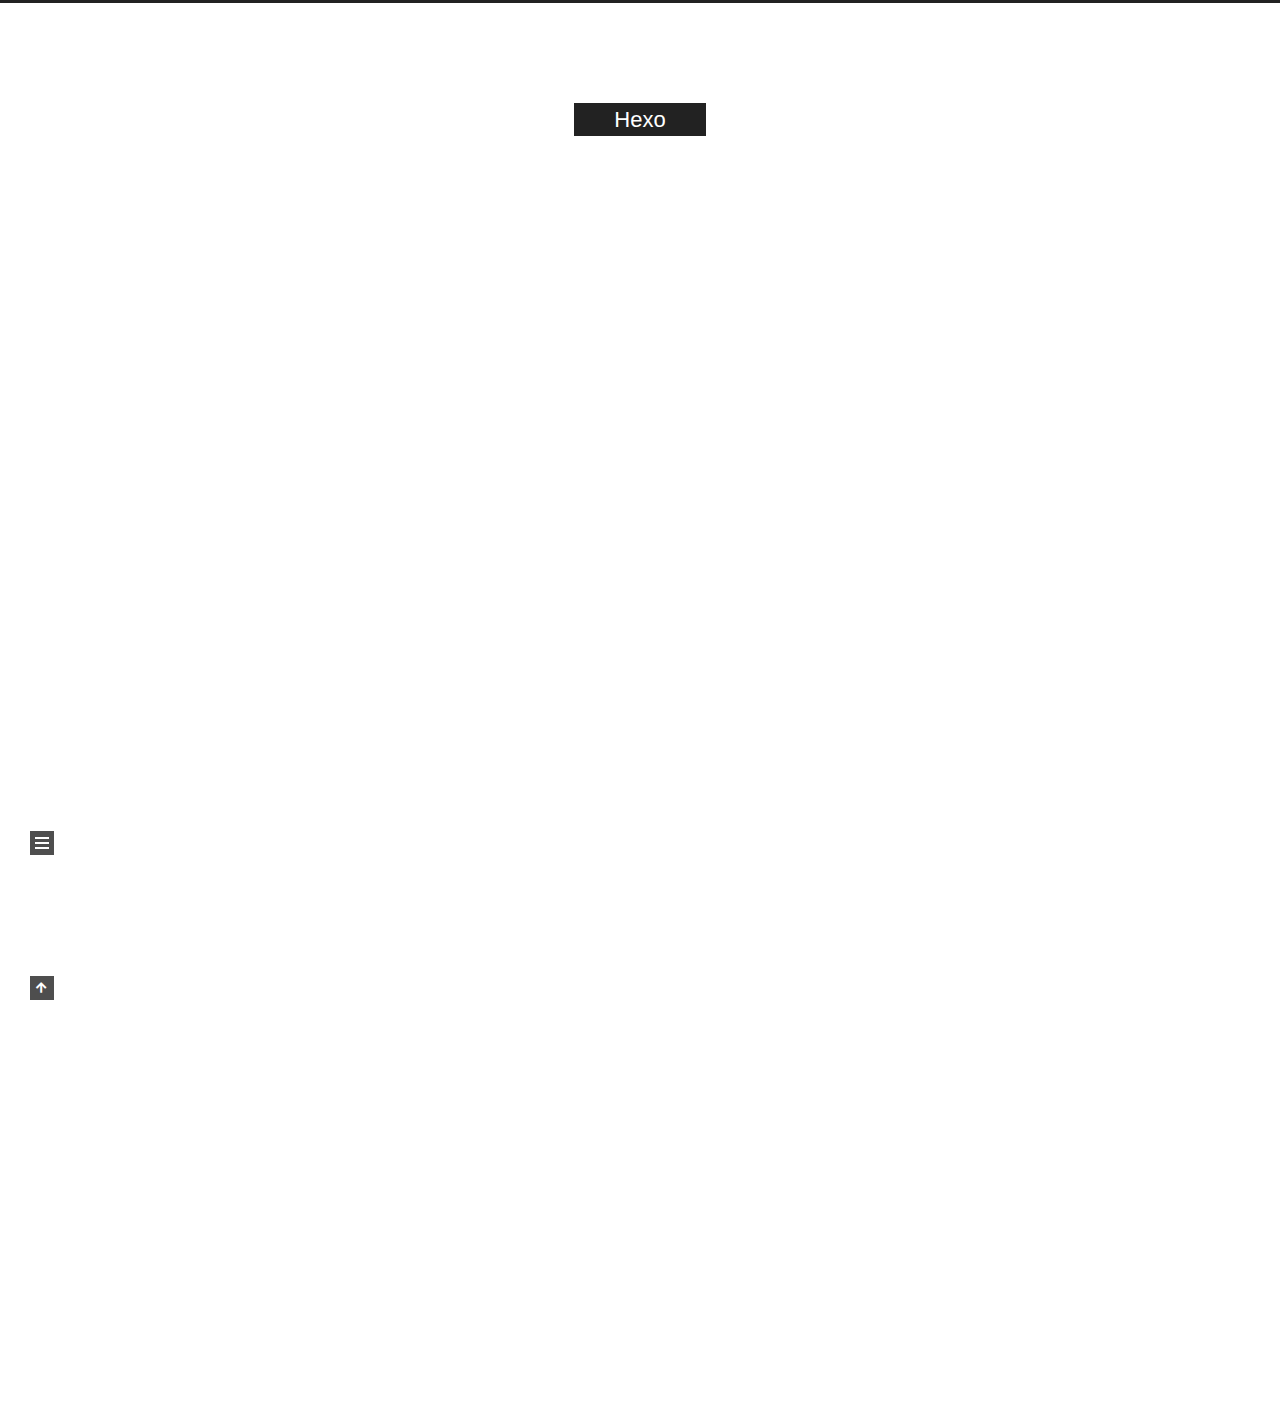
<file: index.html>
<!DOCTYPE html>
<html lang="en">
<head>
  <meta charset="UTF-8">
<meta name="viewport" content="width=device-width, initial-scale=1, maximum-scale=2">
<meta name="theme-color" content="#222">
<meta name="generator" content="Hexo 5.0.0">
  <link rel="apple-touch-icon" sizes="180x180" href="/images/apple-touch-icon-next.png">
  <link rel="icon" type="image/png" sizes="32x32" href="/images/favicon-32x32-next.png">
  <link rel="icon" type="image/png" sizes="16x16" href="/images/favicon-16x16-next.png">
  <link rel="mask-icon" href="/images/logo.svg" color="#222">

<link rel="stylesheet" href="/css/main.css">


<link rel="stylesheet" href="/lib/font-awesome/css/all.min.css">
  
  <link rel="stylesheet" href="/lib/animate-css/animate.min.css">

<script class="hexo-configurations">
    var NexT = window.NexT || {};
    var CONFIG = {"hostname":"yoursite.com","root":"/","scheme":"Muse","version":"8.0.0-rc.4","exturl":false,"sidebar":{"position":"left","display":"post","padding":18,"offset":12},"copycode":false,"bookmark":{"enable":false,"color":"#222","save":"auto"},"fancybox":false,"mediumzoom":false,"lazyload":false,"pangu":false,"comments":{"style":"tabs","active":null,"storage":true,"lazyload":false,"nav":null},"motion":{"enable":true,"async":false,"transition":{"post_block":"fadeIn","post_header":"fadeInDown","post_body":"fadeInDown","coll_header":"fadeInLeft","sidebar":"fadeInUp"}},"prism":false};
  </script>

  <meta property="og:type" content="website">
<meta property="og:title" content="Hexo">
<meta property="og:url" content="http://yoursite.com/index.html">
<meta property="og:site_name" content="Hexo">
<meta property="og:locale" content="en_US">
<meta property="article:author" content="John Doe">
<meta name="twitter:card" content="summary">

<link rel="canonical" href="http://yoursite.com/">


<script class="page-configurations">
  // https://hexo.io/docs/variables.html
  CONFIG.page = {
    sidebar: "",
    isHome : true,
    isPost : false,
    lang   : 'en'
  };
</script>

  <title>Hexo</title>
  






  <noscript>
  <style>
  body { margin-top: 2rem; }

  .use-motion .menu-item,
  .use-motion .sidebar,
  .use-motion .post-block,
  .use-motion .pagination,
  .use-motion .comments,
  .use-motion .post-header,
  .use-motion .post-body,
  .use-motion .collection-header {
    visibility: visible;
  }

  .use-motion .header,
  .use-motion .site-brand-container .toggle,
  .use-motion .footer { opacity: initial; }

  .use-motion .site-title,
  .use-motion .site-subtitle,
  .use-motion .custom-logo-image {
    opacity: initial;
    top: initial;
  }

  .use-motion .logo-line {
    transform: scaleX(1);
  }

  .search-pop-overlay, .sidebar-nav { display: none; }
  .sidebar-panel { display: block; }
  </style>
</noscript>

</head>

<body itemscope itemtype="http://schema.org/WebPage">
  <div class="container use-motion">
    <div class="headband"></div>

    <main class="main">
      <header class="header" itemscope itemtype="http://schema.org/WPHeader">
        <div class="header-inner"><div class="site-brand-container">
  <div class="site-nav-toggle">
    <div class="toggle" aria-label="Toggle navigation bar">
    </div>
  </div>

  <div class="site-meta">

    <a href="/" class="brand" rel="start">
      <i class="logo-line"></i>
      <h1 class="site-title">Hexo</h1>
      <i class="logo-line"></i>
    </a>
  </div>

  <div class="site-nav-right">
    <div class="toggle popup-trigger">
    </div>
  </div>
</div>







</div>
          
  
  <div class="toggle sidebar-toggle">
    <span class="toggle-line"></span>
    <span class="toggle-line"></span>
    <span class="toggle-line"></span>
  </div>

  <aside class="sidebar">

    <div class="sidebar-inner sidebar-overview-active">
      <ul class="sidebar-nav">
        <li class="sidebar-nav-toc">
          Table of Contents
        </li>
        <li class="sidebar-nav-overview">
          Overview
        </li>
      </ul>

      <!--noindex-->
      <section class="post-toc-wrap sidebar-panel">
      </section>
      <!--/noindex-->

      <section class="site-overview-wrap sidebar-panel">
        <div class="site-author animated" itemprop="author" itemscope itemtype="http://schema.org/Person">
  <p class="site-author-name" itemprop="name">John Doe</p>
  <div class="site-description" itemprop="description"></div>
</div>
<div class="site-state-wrap animated">
  <nav class="site-state">
      <div class="site-state-item site-state-posts">
          <a href="/archives">
          <span class="site-state-item-count">1</span>
          <span class="site-state-item-name">posts</span>
        </a>
      </div>
  </nav>
</div>



      </section>
    </div>
  </aside>
  <div id="sidebar-dimmer"></div>


      </header>

      
  <div class="back-to-top">
    <i class="fa fa-arrow-up"></i>
    <span>0%</span>
  </div>

<noscript>
  <div id="noscript-warning">Theme NexT works best with JavaScript enabled</div>
</noscript>


      <div class="main-inner">
        

        <div class="content index posts-expand">
          
      
  
  
  <article itemscope itemtype="http://schema.org/Article" class="post-block" lang="en">
    <link itemprop="mainEntityOfPage" href="http://yoursite.com/2020/07/30/hello-world/">

    <span hidden itemprop="author" itemscope itemtype="http://schema.org/Person">
      <meta itemprop="image" content="/images/avatar.gif">
      <meta itemprop="name" content="John Doe">
      <meta itemprop="description" content="">
    </span>

    <span hidden itemprop="publisher" itemscope itemtype="http://schema.org/Organization">
      <meta itemprop="name" content="Hexo">
    </span>
      <header class="post-header">
        <h2 class="post-title" itemprop="name headline">
          
            <a href="/2020/07/30/hello-world/" class="post-title-link" itemprop="url">Hello World</a>
        </h2>

        <div class="post-meta">
            <span class="post-meta-item">
              <span class="post-meta-item-icon">
                <i class="far fa-calendar"></i>
              </span>
              <span class="post-meta-item-text">Posted on</span>

              <time title="Created: 2020-07-30 09:54:58" itemprop="dateCreated datePublished" datetime="2020-07-30T09:54:58+08:00">2020-07-30</time>
            </span>

          

        </div>
      </header>

    
    
    
    <div class="post-body" itemprop="articleBody">

      
          <p>Welcome to <a target="_blank" rel="noopener" href="https://hexo.io/">Hexo</a>! This is your very first post. Check <a target="_blank" rel="noopener" href="https://hexo.io/docs/">documentation</a> for more info. If you get any problems when using Hexo, you can find the answer in <a target="_blank" rel="noopener" href="https://hexo.io/docs/troubleshooting.html">troubleshooting</a> or you can ask me on <a target="_blank" rel="noopener" href="https://github.com/hexojs/hexo/issues">GitHub</a>.</p>
<h2 id="Quick-Start"><a href="#Quick-Start" class="headerlink" title="Quick Start"></a>Quick Start</h2><h3 id="Create-a-new-post"><a href="#Create-a-new-post" class="headerlink" title="Create a new post"></a>Create a new post</h3><figure class="highlight bash"><table><tr><td class="gutter"><pre><span class="line">1</span><br></pre></td><td class="code"><pre><span class="line">$ hexo new <span class="string">&quot;My New Post&quot;</span></span><br></pre></td></tr></table></figure>

<p>More info: <a target="_blank" rel="noopener" href="https://hexo.io/docs/writing.html">Writing</a></p>
<h3 id="Run-server"><a href="#Run-server" class="headerlink" title="Run server"></a>Run server</h3><figure class="highlight bash"><table><tr><td class="gutter"><pre><span class="line">1</span><br></pre></td><td class="code"><pre><span class="line">$ hexo server</span><br></pre></td></tr></table></figure>

<p>More info: <a target="_blank" rel="noopener" href="https://hexo.io/docs/server.html">Server</a></p>
<h3 id="Generate-static-files"><a href="#Generate-static-files" class="headerlink" title="Generate static files"></a>Generate static files</h3><figure class="highlight bash"><table><tr><td class="gutter"><pre><span class="line">1</span><br></pre></td><td class="code"><pre><span class="line">$ hexo generate</span><br></pre></td></tr></table></figure>

<p>More info: <a target="_blank" rel="noopener" href="https://hexo.io/docs/generating.html">Generating</a></p>
<h3 id="Deploy-to-remote-sites"><a href="#Deploy-to-remote-sites" class="headerlink" title="Deploy to remote sites"></a>Deploy to remote sites</h3><figure class="highlight bash"><table><tr><td class="gutter"><pre><span class="line">1</span><br></pre></td><td class="code"><pre><span class="line">$ hexo deploy</span><br></pre></td></tr></table></figure>

<p>More info: <a target="_blank" rel="noopener" href="https://hexo.io/docs/one-command-deployment.html">Deployment</a></p>

      
    </div>

    
    
    
      <footer class="post-footer">
        <div class="post-eof"></div>
      </footer>
  </article>
  
  
  


  



        </div>
        

<script>
  window.addEventListener('tabs:register', () => {
    let { activeClass } = CONFIG.comments;
    if (CONFIG.comments.storage) {
      activeClass = localStorage.getItem('comments_active') || activeClass;
    }
    if (activeClass) {
      let activeTab = document.querySelector(`a[href="#comment-${activeClass}"]`);
      if (activeTab) {
        activeTab.click();
      }
    }
  });
  if (CONFIG.comments.storage) {
    window.addEventListener('tabs:click', event => {
      if (!event.target.matches('.tabs-comment .tab-content .tab-pane')) return;
      let commentClass = event.target.classList[1];
      localStorage.setItem('comments_active', commentClass);
    });
  }
</script>

      </div>
    </main>

    <footer class="footer">
      <div class="footer-inner">
        

        

<div class="copyright">
  
  &copy; 
  <span itemprop="copyrightYear">2020</span>
  <span class="with-love">
    <i class="fa fa-heart"></i>
  </span>
  <span class="author" itemprop="copyrightHolder">John Doe</span>
</div>
  <div class="powered-by">Powered by <a href="https://hexo.io/" class="theme-link" rel="noopener" target="_blank">Hexo</a> & <a href="https://theme-next.js.org/muse/" class="theme-link" rel="noopener" target="_blank">NexT.Muse</a>
  </div>

        








      </div>
    </footer>
  </div>

  
  <script src="/lib/anime.min.js"></script>

<script src="/js/utils.js"></script>

<script src="/js/motion.js"></script>


<script src="/js/schemes/muse.js"></script>


<script src="/js/next-boot.js"></script>


  















  

  

</body>
</html>
</file>
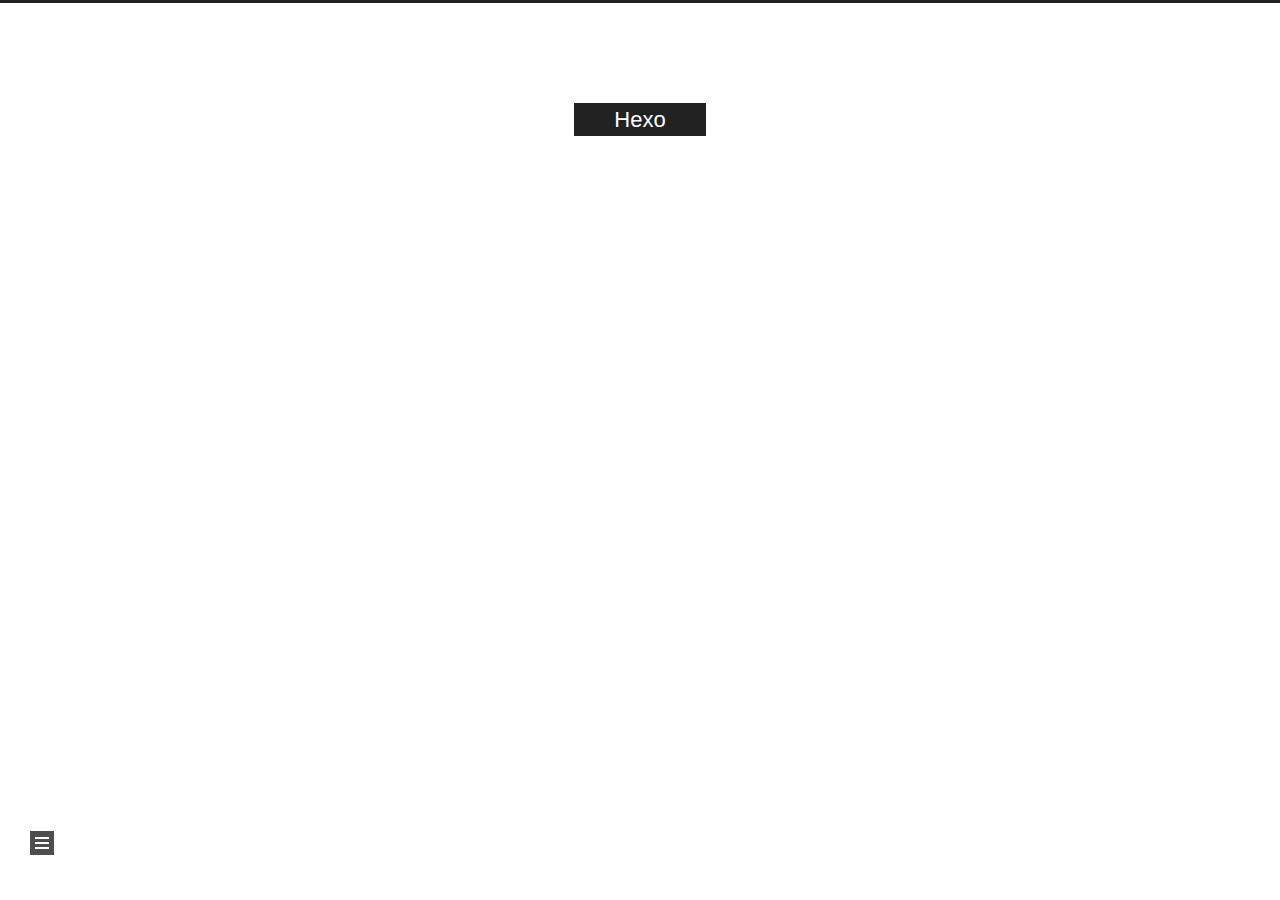
<file: archives/index.html>
<!DOCTYPE html>
<html lang="en">
<head>
  <meta charset="UTF-8">
<meta name="viewport" content="width=device-width, initial-scale=1, maximum-scale=2">
<meta name="theme-color" content="#222">
<meta name="generator" content="Hexo 5.0.0">
  <link rel="apple-touch-icon" sizes="180x180" href="/images/apple-touch-icon-next.png">
  <link rel="icon" type="image/png" sizes="32x32" href="/images/favicon-32x32-next.png">
  <link rel="icon" type="image/png" sizes="16x16" href="/images/favicon-16x16-next.png">
  <link rel="mask-icon" href="/images/logo.svg" color="#222">

<link rel="stylesheet" href="/css/main.css">


<link rel="stylesheet" href="/lib/font-awesome/css/all.min.css">
  
  <link rel="stylesheet" href="/lib/animate-css/animate.min.css">

<script class="hexo-configurations">
    var NexT = window.NexT || {};
    var CONFIG = {"hostname":"yoursite.com","root":"/","scheme":"Muse","version":"8.0.0-rc.4","exturl":false,"sidebar":{"position":"left","display":"post","padding":18,"offset":12},"copycode":false,"bookmark":{"enable":false,"color":"#222","save":"auto"},"fancybox":false,"mediumzoom":false,"lazyload":false,"pangu":false,"comments":{"style":"tabs","active":null,"storage":true,"lazyload":false,"nav":null},"motion":{"enable":true,"async":false,"transition":{"post_block":"fadeIn","post_header":"fadeInDown","post_body":"fadeInDown","coll_header":"fadeInLeft","sidebar":"fadeInUp"}},"prism":false};
  </script>

  <meta property="og:type" content="website">
<meta property="og:title" content="Hexo">
<meta property="og:url" content="http://yoursite.com/archives/index.html">
<meta property="og:site_name" content="Hexo">
<meta property="og:locale" content="en_US">
<meta property="article:author" content="John Doe">
<meta name="twitter:card" content="summary">

<link rel="canonical" href="http://yoursite.com/archives/">


<script class="page-configurations">
  // https://hexo.io/docs/variables.html
  CONFIG.page = {
    sidebar: "",
    isHome : false,
    isPost : false,
    lang   : 'en'
  };
</script>

  <title>Archive | Hexo</title>
  






  <noscript>
  <style>
  body { margin-top: 2rem; }

  .use-motion .menu-item,
  .use-motion .sidebar,
  .use-motion .post-block,
  .use-motion .pagination,
  .use-motion .comments,
  .use-motion .post-header,
  .use-motion .post-body,
  .use-motion .collection-header {
    visibility: visible;
  }

  .use-motion .header,
  .use-motion .site-brand-container .toggle,
  .use-motion .footer { opacity: initial; }

  .use-motion .site-title,
  .use-motion .site-subtitle,
  .use-motion .custom-logo-image {
    opacity: initial;
    top: initial;
  }

  .use-motion .logo-line {
    transform: scaleX(1);
  }

  .search-pop-overlay, .sidebar-nav { display: none; }
  .sidebar-panel { display: block; }
  </style>
</noscript>

</head>

<body itemscope itemtype="http://schema.org/WebPage">
  <div class="container use-motion">
    <div class="headband"></div>

    <main class="main">
      <header class="header" itemscope itemtype="http://schema.org/WPHeader">
        <div class="header-inner"><div class="site-brand-container">
  <div class="site-nav-toggle">
    <div class="toggle" aria-label="Toggle navigation bar">
    </div>
  </div>

  <div class="site-meta">

    <a href="/" class="brand" rel="start">
      <i class="logo-line"></i>
      <h1 class="site-title">Hexo</h1>
      <i class="logo-line"></i>
    </a>
  </div>

  <div class="site-nav-right">
    <div class="toggle popup-trigger">
    </div>
  </div>
</div>







</div>
          
  
  <div class="toggle sidebar-toggle">
    <span class="toggle-line"></span>
    <span class="toggle-line"></span>
    <span class="toggle-line"></span>
  </div>

  <aside class="sidebar">

    <div class="sidebar-inner sidebar-overview-active">
      <ul class="sidebar-nav">
        <li class="sidebar-nav-toc">
          Table of Contents
        </li>
        <li class="sidebar-nav-overview">
          Overview
        </li>
      </ul>

      <!--noindex-->
      <section class="post-toc-wrap sidebar-panel">
      </section>
      <!--/noindex-->

      <section class="site-overview-wrap sidebar-panel">
        <div class="site-author animated" itemprop="author" itemscope itemtype="http://schema.org/Person">
  <p class="site-author-name" itemprop="name">John Doe</p>
  <div class="site-description" itemprop="description"></div>
</div>
<div class="site-state-wrap animated">
  <nav class="site-state">
      <div class="site-state-item site-state-posts">
          <a href="/archives">
          <span class="site-state-item-count">1</span>
          <span class="site-state-item-name">posts</span>
        </a>
      </div>
  </nav>
</div>



      </section>
    </div>
  </aside>
  <div id="sidebar-dimmer"></div>


      </header>

      
  <div class="back-to-top">
    <i class="fa fa-arrow-up"></i>
    <span>0%</span>
  </div>

<noscript>
  <div id="noscript-warning">Theme NexT works best with JavaScript enabled</div>
</noscript>


      <div class="main-inner">
        

        <div class="content archive">
          

  
  
  
  <div class="post-block">
    <div class="posts-collapse">
      <div class="collection-title">
        <span class="collection-header">Um..! 1 post. Keep on posting.</span>
      </div>

      
    <div class="collection-year">
      <span class="collection-header">2020</span>
    </div>

  <article itemscope itemtype="http://schema.org/Article">
    <header class="post-header">

      <div class="post-meta">
        <time itemprop="dateCreated"
              datetime="2020-07-30T09:54:58+08:00"
              content="2020-07-30">
          07-30
        </time>
      </div>

      <div class="post-title">
          <a class="post-title-link" href="/2020/07/30/hello-world/" itemprop="url">
            <span itemprop="name">Hello World</span>
          </a>
      </div>

    </header>
  </article>


    </div>
  </div>
  
  
  

  



        </div>
        

<script>
  window.addEventListener('tabs:register', () => {
    let { activeClass } = CONFIG.comments;
    if (CONFIG.comments.storage) {
      activeClass = localStorage.getItem('comments_active') || activeClass;
    }
    if (activeClass) {
      let activeTab = document.querySelector(`a[href="#comment-${activeClass}"]`);
      if (activeTab) {
        activeTab.click();
      }
    }
  });
  if (CONFIG.comments.storage) {
    window.addEventListener('tabs:click', event => {
      if (!event.target.matches('.tabs-comment .tab-content .tab-pane')) return;
      let commentClass = event.target.classList[1];
      localStorage.setItem('comments_active', commentClass);
    });
  }
</script>

      </div>
    </main>

    <footer class="footer">
      <div class="footer-inner">
        

        

<div class="copyright">
  
  &copy; 
  <span itemprop="copyrightYear">2020</span>
  <span class="with-love">
    <i class="fa fa-heart"></i>
  </span>
  <span class="author" itemprop="copyrightHolder">John Doe</span>
</div>
  <div class="powered-by">Powered by <a href="https://hexo.io/" class="theme-link" rel="noopener" target="_blank">Hexo</a> & <a href="https://theme-next.js.org/muse/" class="theme-link" rel="noopener" target="_blank">NexT.Muse</a>
  </div>

        








      </div>
    </footer>
  </div>

  
  <script src="/lib/anime.min.js"></script>

<script src="/js/utils.js"></script>

<script src="/js/motion.js"></script>


<script src="/js/schemes/muse.js"></script>


<script src="/js/next-boot.js"></script>


  















  

  

</body>
</html>
</file>
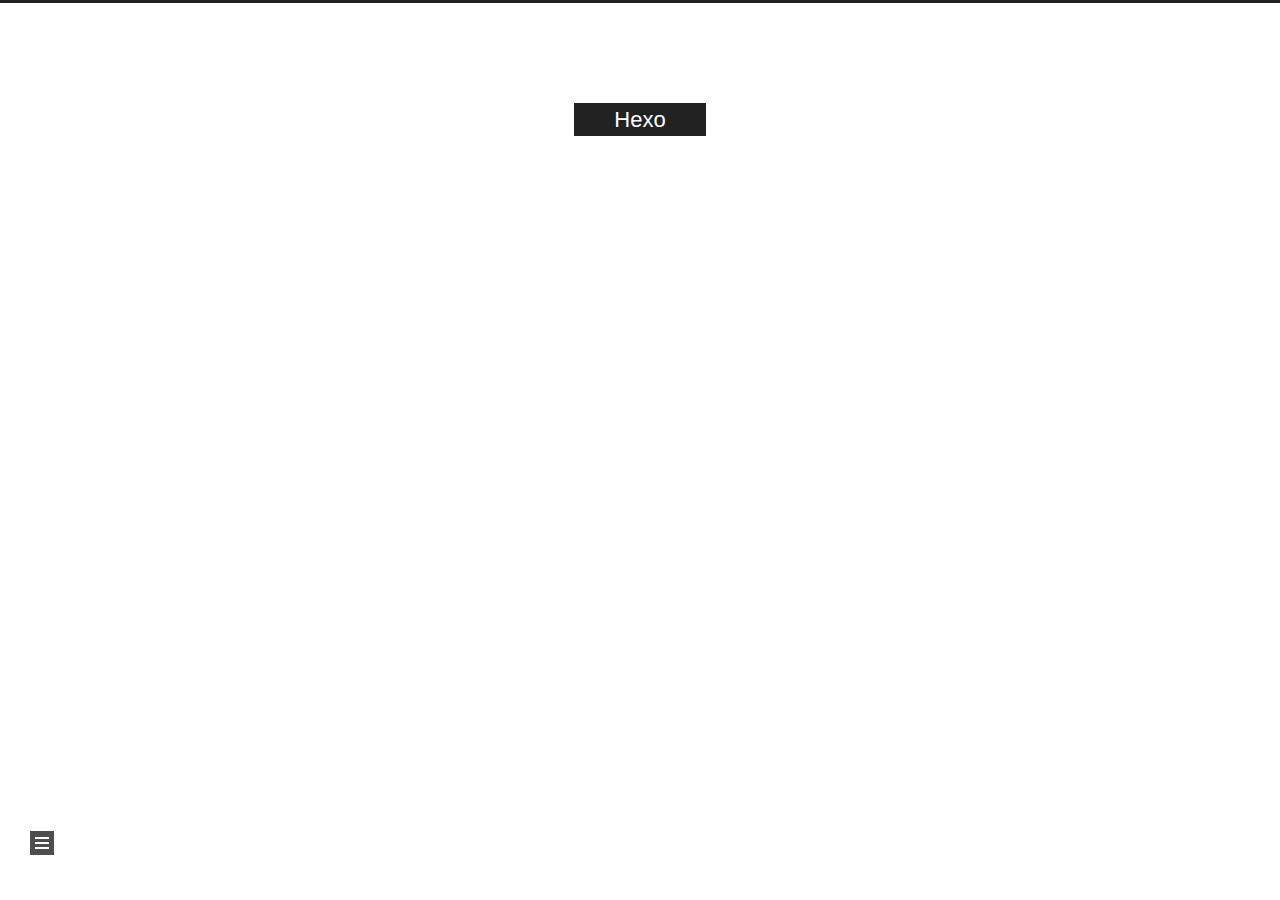
<file: archives/2020/index.html>
<!DOCTYPE html>
<html lang="en">
<head>
  <meta charset="UTF-8">
<meta name="viewport" content="width=device-width, initial-scale=1, maximum-scale=2">
<meta name="theme-color" content="#222">
<meta name="generator" content="Hexo 5.0.0">
  <link rel="apple-touch-icon" sizes="180x180" href="/images/apple-touch-icon-next.png">
  <link rel="icon" type="image/png" sizes="32x32" href="/images/favicon-32x32-next.png">
  <link rel="icon" type="image/png" sizes="16x16" href="/images/favicon-16x16-next.png">
  <link rel="mask-icon" href="/images/logo.svg" color="#222">

<link rel="stylesheet" href="/css/main.css">


<link rel="stylesheet" href="/lib/font-awesome/css/all.min.css">
  
  <link rel="stylesheet" href="/lib/animate-css/animate.min.css">

<script class="hexo-configurations">
    var NexT = window.NexT || {};
    var CONFIG = {"hostname":"yoursite.com","root":"/","scheme":"Muse","version":"8.0.0-rc.4","exturl":false,"sidebar":{"position":"left","display":"post","padding":18,"offset":12},"copycode":false,"bookmark":{"enable":false,"color":"#222","save":"auto"},"fancybox":false,"mediumzoom":false,"lazyload":false,"pangu":false,"comments":{"style":"tabs","active":null,"storage":true,"lazyload":false,"nav":null},"motion":{"enable":true,"async":false,"transition":{"post_block":"fadeIn","post_header":"fadeInDown","post_body":"fadeInDown","coll_header":"fadeInLeft","sidebar":"fadeInUp"}},"prism":false};
  </script>

  <meta property="og:type" content="website">
<meta property="og:title" content="Hexo">
<meta property="og:url" content="http://yoursite.com/archives/2020/index.html">
<meta property="og:site_name" content="Hexo">
<meta property="og:locale" content="en_US">
<meta property="article:author" content="John Doe">
<meta name="twitter:card" content="summary">

<link rel="canonical" href="http://yoursite.com/archives/2020/">


<script class="page-configurations">
  // https://hexo.io/docs/variables.html
  CONFIG.page = {
    sidebar: "",
    isHome : false,
    isPost : false,
    lang   : 'en'
  };
</script>

  <title>Archive | Hexo</title>
  






  <noscript>
  <style>
  body { margin-top: 2rem; }

  .use-motion .menu-item,
  .use-motion .sidebar,
  .use-motion .post-block,
  .use-motion .pagination,
  .use-motion .comments,
  .use-motion .post-header,
  .use-motion .post-body,
  .use-motion .collection-header {
    visibility: visible;
  }

  .use-motion .header,
  .use-motion .site-brand-container .toggle,
  .use-motion .footer { opacity: initial; }

  .use-motion .site-title,
  .use-motion .site-subtitle,
  .use-motion .custom-logo-image {
    opacity: initial;
    top: initial;
  }

  .use-motion .logo-line {
    transform: scaleX(1);
  }

  .search-pop-overlay, .sidebar-nav { display: none; }
  .sidebar-panel { display: block; }
  </style>
</noscript>

</head>

<body itemscope itemtype="http://schema.org/WebPage">
  <div class="container use-motion">
    <div class="headband"></div>

    <main class="main">
      <header class="header" itemscope itemtype="http://schema.org/WPHeader">
        <div class="header-inner"><div class="site-brand-container">
  <div class="site-nav-toggle">
    <div class="toggle" aria-label="Toggle navigation bar">
    </div>
  </div>

  <div class="site-meta">

    <a href="/" class="brand" rel="start">
      <i class="logo-line"></i>
      <h1 class="site-title">Hexo</h1>
      <i class="logo-line"></i>
    </a>
  </div>

  <div class="site-nav-right">
    <div class="toggle popup-trigger">
    </div>
  </div>
</div>







</div>
          
  
  <div class="toggle sidebar-toggle">
    <span class="toggle-line"></span>
    <span class="toggle-line"></span>
    <span class="toggle-line"></span>
  </div>

  <aside class="sidebar">

    <div class="sidebar-inner sidebar-overview-active">
      <ul class="sidebar-nav">
        <li class="sidebar-nav-toc">
          Table of Contents
        </li>
        <li class="sidebar-nav-overview">
          Overview
        </li>
      </ul>

      <!--noindex-->
      <section class="post-toc-wrap sidebar-panel">
      </section>
      <!--/noindex-->

      <section class="site-overview-wrap sidebar-panel">
        <div class="site-author animated" itemprop="author" itemscope itemtype="http://schema.org/Person">
  <p class="site-author-name" itemprop="name">John Doe</p>
  <div class="site-description" itemprop="description"></div>
</div>
<div class="site-state-wrap animated">
  <nav class="site-state">
      <div class="site-state-item site-state-posts">
          <a href="/archives">
          <span class="site-state-item-count">1</span>
          <span class="site-state-item-name">posts</span>
        </a>
      </div>
  </nav>
</div>



      </section>
    </div>
  </aside>
  <div id="sidebar-dimmer"></div>


      </header>

      
  <div class="back-to-top">
    <i class="fa fa-arrow-up"></i>
    <span>0%</span>
  </div>

<noscript>
  <div id="noscript-warning">Theme NexT works best with JavaScript enabled</div>
</noscript>


      <div class="main-inner">
        

        <div class="content archive">
          

  
  
  
  <div class="post-block">
    <div class="posts-collapse">
      <div class="collection-title">
        <span class="collection-header">Um..! 1 post. Keep on posting.</span>
      </div>

      
    <div class="collection-year">
      <span class="collection-header">2020</span>
    </div>

  <article itemscope itemtype="http://schema.org/Article">
    <header class="post-header">

      <div class="post-meta">
        <time itemprop="dateCreated"
              datetime="2020-07-30T09:54:58+08:00"
              content="2020-07-30">
          07-30
        </time>
      </div>

      <div class="post-title">
          <a class="post-title-link" href="/2020/07/30/hello-world/" itemprop="url">
            <span itemprop="name">Hello World</span>
          </a>
      </div>

    </header>
  </article>


    </div>
  </div>
  
  
  

  



        </div>
        

<script>
  window.addEventListener('tabs:register', () => {
    let { activeClass } = CONFIG.comments;
    if (CONFIG.comments.storage) {
      activeClass = localStorage.getItem('comments_active') || activeClass;
    }
    if (activeClass) {
      let activeTab = document.querySelector(`a[href="#comment-${activeClass}"]`);
      if (activeTab) {
        activeTab.click();
      }
    }
  });
  if (CONFIG.comments.storage) {
    window.addEventListener('tabs:click', event => {
      if (!event.target.matches('.tabs-comment .tab-content .tab-pane')) return;
      let commentClass = event.target.classList[1];
      localStorage.setItem('comments_active', commentClass);
    });
  }
</script>

      </div>
    </main>

    <footer class="footer">
      <div class="footer-inner">
        

        

<div class="copyright">
  
  &copy; 
  <span itemprop="copyrightYear">2020</span>
  <span class="with-love">
    <i class="fa fa-heart"></i>
  </span>
  <span class="author" itemprop="copyrightHolder">John Doe</span>
</div>
  <div class="powered-by">Powered by <a href="https://hexo.io/" class="theme-link" rel="noopener" target="_blank">Hexo</a> & <a href="https://theme-next.js.org/muse/" class="theme-link" rel="noopener" target="_blank">NexT.Muse</a>
  </div>

        








      </div>
    </footer>
  </div>

  
  <script src="/lib/anime.min.js"></script>

<script src="/js/utils.js"></script>

<script src="/js/motion.js"></script>


<script src="/js/schemes/muse.js"></script>


<script src="/js/next-boot.js"></script>


  















  

  

</body>
</html>
</file>
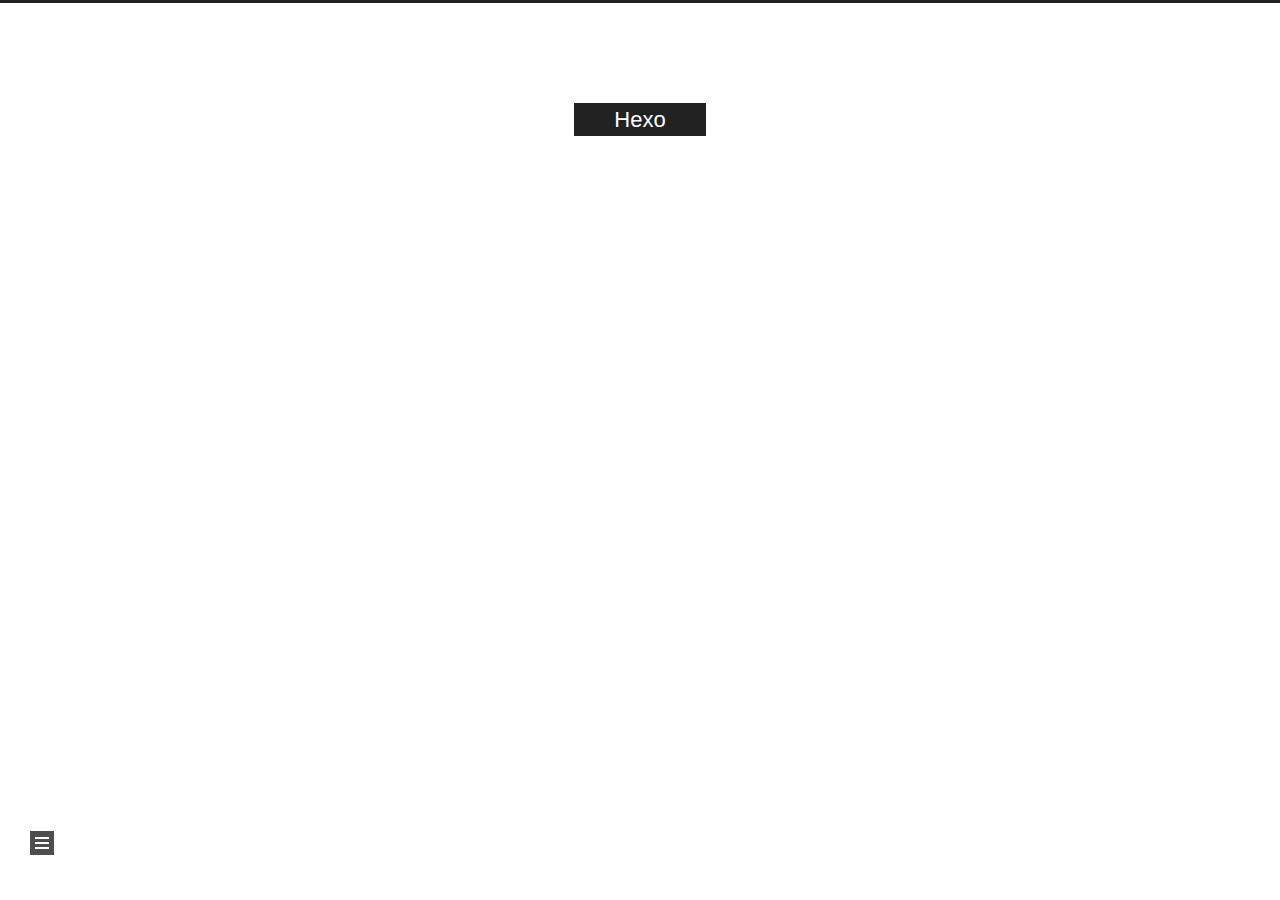
<file: archives/2020/07/index.html>
<!DOCTYPE html>
<html lang="en">
<head>
  <meta charset="UTF-8">
<meta name="viewport" content="width=device-width, initial-scale=1, maximum-scale=2">
<meta name="theme-color" content="#222">
<meta name="generator" content="Hexo 5.0.0">
  <link rel="apple-touch-icon" sizes="180x180" href="/images/apple-touch-icon-next.png">
  <link rel="icon" type="image/png" sizes="32x32" href="/images/favicon-32x32-next.png">
  <link rel="icon" type="image/png" sizes="16x16" href="/images/favicon-16x16-next.png">
  <link rel="mask-icon" href="/images/logo.svg" color="#222">

<link rel="stylesheet" href="/css/main.css">


<link rel="stylesheet" href="/lib/font-awesome/css/all.min.css">
  
  <link rel="stylesheet" href="/lib/animate-css/animate.min.css">

<script class="hexo-configurations">
    var NexT = window.NexT || {};
    var CONFIG = {"hostname":"yoursite.com","root":"/","scheme":"Muse","version":"8.0.0-rc.4","exturl":false,"sidebar":{"position":"left","display":"post","padding":18,"offset":12},"copycode":false,"bookmark":{"enable":false,"color":"#222","save":"auto"},"fancybox":false,"mediumzoom":false,"lazyload":false,"pangu":false,"comments":{"style":"tabs","active":null,"storage":true,"lazyload":false,"nav":null},"motion":{"enable":true,"async":false,"transition":{"post_block":"fadeIn","post_header":"fadeInDown","post_body":"fadeInDown","coll_header":"fadeInLeft","sidebar":"fadeInUp"}},"prism":false};
  </script>

  <meta property="og:type" content="website">
<meta property="og:title" content="Hexo">
<meta property="og:url" content="http://yoursite.com/archives/2020/07/index.html">
<meta property="og:site_name" content="Hexo">
<meta property="og:locale" content="en_US">
<meta property="article:author" content="John Doe">
<meta name="twitter:card" content="summary">

<link rel="canonical" href="http://yoursite.com/archives/2020/07/">


<script class="page-configurations">
  // https://hexo.io/docs/variables.html
  CONFIG.page = {
    sidebar: "",
    isHome : false,
    isPost : false,
    lang   : 'en'
  };
</script>

  <title>Archive | Hexo</title>
  






  <noscript>
  <style>
  body { margin-top: 2rem; }

  .use-motion .menu-item,
  .use-motion .sidebar,
  .use-motion .post-block,
  .use-motion .pagination,
  .use-motion .comments,
  .use-motion .post-header,
  .use-motion .post-body,
  .use-motion .collection-header {
    visibility: visible;
  }

  .use-motion .header,
  .use-motion .site-brand-container .toggle,
  .use-motion .footer { opacity: initial; }

  .use-motion .site-title,
  .use-motion .site-subtitle,
  .use-motion .custom-logo-image {
    opacity: initial;
    top: initial;
  }

  .use-motion .logo-line {
    transform: scaleX(1);
  }

  .search-pop-overlay, .sidebar-nav { display: none; }
  .sidebar-panel { display: block; }
  </style>
</noscript>

</head>

<body itemscope itemtype="http://schema.org/WebPage">
  <div class="container use-motion">
    <div class="headband"></div>

    <main class="main">
      <header class="header" itemscope itemtype="http://schema.org/WPHeader">
        <div class="header-inner"><div class="site-brand-container">
  <div class="site-nav-toggle">
    <div class="toggle" aria-label="Toggle navigation bar">
    </div>
  </div>

  <div class="site-meta">

    <a href="/" class="brand" rel="start">
      <i class="logo-line"></i>
      <h1 class="site-title">Hexo</h1>
      <i class="logo-line"></i>
    </a>
  </div>

  <div class="site-nav-right">
    <div class="toggle popup-trigger">
    </div>
  </div>
</div>







</div>
          
  
  <div class="toggle sidebar-toggle">
    <span class="toggle-line"></span>
    <span class="toggle-line"></span>
    <span class="toggle-line"></span>
  </div>

  <aside class="sidebar">

    <div class="sidebar-inner sidebar-overview-active">
      <ul class="sidebar-nav">
        <li class="sidebar-nav-toc">
          Table of Contents
        </li>
        <li class="sidebar-nav-overview">
          Overview
        </li>
      </ul>

      <!--noindex-->
      <section class="post-toc-wrap sidebar-panel">
      </section>
      <!--/noindex-->

      <section class="site-overview-wrap sidebar-panel">
        <div class="site-author animated" itemprop="author" itemscope itemtype="http://schema.org/Person">
  <p class="site-author-name" itemprop="name">John Doe</p>
  <div class="site-description" itemprop="description"></div>
</div>
<div class="site-state-wrap animated">
  <nav class="site-state">
      <div class="site-state-item site-state-posts">
          <a href="/archives">
          <span class="site-state-item-count">1</span>
          <span class="site-state-item-name">posts</span>
        </a>
      </div>
  </nav>
</div>



      </section>
    </div>
  </aside>
  <div id="sidebar-dimmer"></div>


      </header>

      
  <div class="back-to-top">
    <i class="fa fa-arrow-up"></i>
    <span>0%</span>
  </div>

<noscript>
  <div id="noscript-warning">Theme NexT works best with JavaScript enabled</div>
</noscript>


      <div class="main-inner">
        

        <div class="content archive">
          

  
  
  
  <div class="post-block">
    <div class="posts-collapse">
      <div class="collection-title">
        <span class="collection-header">Um..! 1 post. Keep on posting.</span>
      </div>

      
    <div class="collection-year">
      <span class="collection-header">2020</span>
    </div>

  <article itemscope itemtype="http://schema.org/Article">
    <header class="post-header">

      <div class="post-meta">
        <time itemprop="dateCreated"
              datetime="2020-07-30T09:54:58+08:00"
              content="2020-07-30">
          07-30
        </time>
      </div>

      <div class="post-title">
          <a class="post-title-link" href="/2020/07/30/hello-world/" itemprop="url">
            <span itemprop="name">Hello World</span>
          </a>
      </div>

    </header>
  </article>


    </div>
  </div>
  
  
  

  



        </div>
        

<script>
  window.addEventListener('tabs:register', () => {
    let { activeClass } = CONFIG.comments;
    if (CONFIG.comments.storage) {
      activeClass = localStorage.getItem('comments_active') || activeClass;
    }
    if (activeClass) {
      let activeTab = document.querySelector(`a[href="#comment-${activeClass}"]`);
      if (activeTab) {
        activeTab.click();
      }
    }
  });
  if (CONFIG.comments.storage) {
    window.addEventListener('tabs:click', event => {
      if (!event.target.matches('.tabs-comment .tab-content .tab-pane')) return;
      let commentClass = event.target.classList[1];
      localStorage.setItem('comments_active', commentClass);
    });
  }
</script>

      </div>
    </main>

    <footer class="footer">
      <div class="footer-inner">
        

        

<div class="copyright">
  
  &copy; 
  <span itemprop="copyrightYear">2020</span>
  <span class="with-love">
    <i class="fa fa-heart"></i>
  </span>
  <span class="author" itemprop="copyrightHolder">John Doe</span>
</div>
  <div class="powered-by">Powered by <a href="https://hexo.io/" class="theme-link" rel="noopener" target="_blank">Hexo</a> & <a href="https://theme-next.js.org/muse/" class="theme-link" rel="noopener" target="_blank">NexT.Muse</a>
  </div>

        








      </div>
    </footer>
  </div>

  
  <script src="/lib/anime.min.js"></script>

<script src="/js/utils.js"></script>

<script src="/js/motion.js"></script>


<script src="/js/schemes/muse.js"></script>


<script src="/js/next-boot.js"></script>


  















  

  

</body>
</html>
</file>
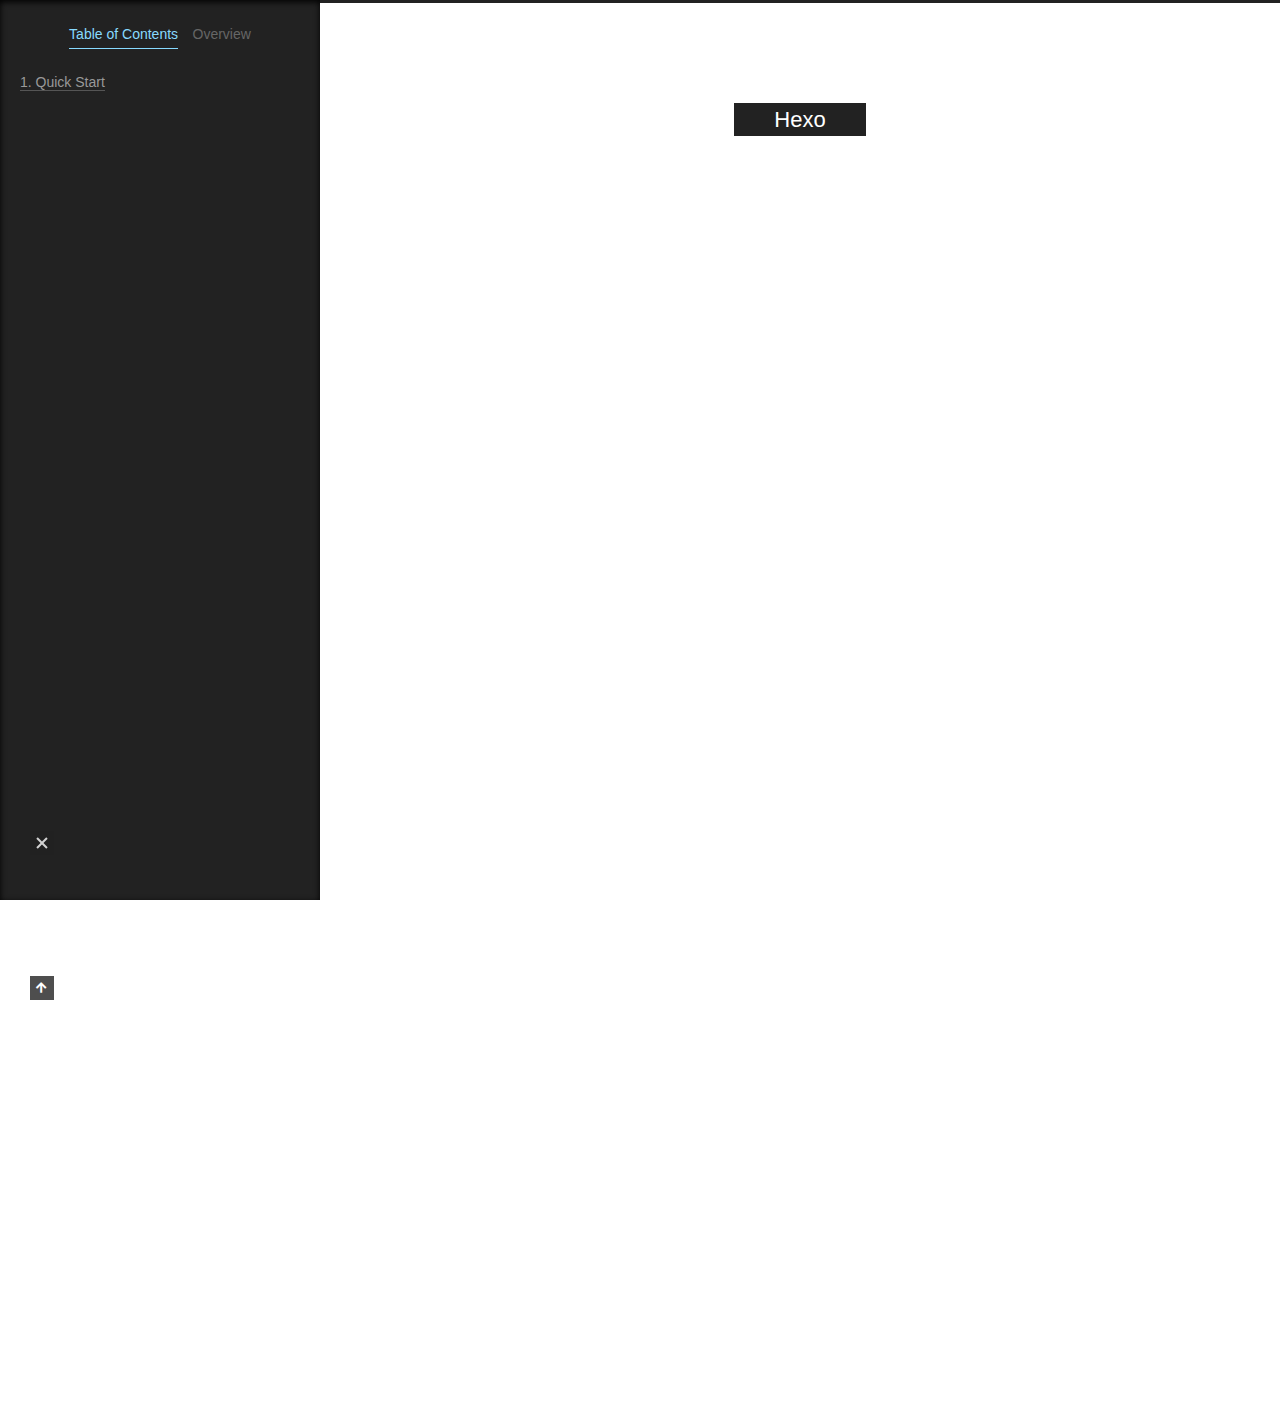
<file: 2020/07/30/hello-world/index.html>
<!DOCTYPE html>
<html lang="en">
<head>
  <meta charset="UTF-8">
<meta name="viewport" content="width=device-width, initial-scale=1, maximum-scale=2">
<meta name="theme-color" content="#222">
<meta name="generator" content="Hexo 5.0.0">
  <link rel="apple-touch-icon" sizes="180x180" href="/images/apple-touch-icon-next.png">
  <link rel="icon" type="image/png" sizes="32x32" href="/images/favicon-32x32-next.png">
  <link rel="icon" type="image/png" sizes="16x16" href="/images/favicon-16x16-next.png">
  <link rel="mask-icon" href="/images/logo.svg" color="#222">

<link rel="stylesheet" href="/css/main.css">


<link rel="stylesheet" href="/lib/font-awesome/css/all.min.css">
  
  <link rel="stylesheet" href="/lib/animate-css/animate.min.css">

<script class="hexo-configurations">
    var NexT = window.NexT || {};
    var CONFIG = {"hostname":"yoursite.com","root":"/","scheme":"Muse","version":"8.0.0-rc.4","exturl":false,"sidebar":{"position":"left","display":"post","padding":18,"offset":12},"copycode":false,"bookmark":{"enable":false,"color":"#222","save":"auto"},"fancybox":false,"mediumzoom":false,"lazyload":false,"pangu":false,"comments":{"style":"tabs","active":null,"storage":true,"lazyload":false,"nav":null},"motion":{"enable":true,"async":false,"transition":{"post_block":"fadeIn","post_header":"fadeInDown","post_body":"fadeInDown","coll_header":"fadeInLeft","sidebar":"fadeInUp"}},"prism":false};
  </script>

  <meta name="description" content="Welcome to Hexo! This is your very first post. Check documentation for more info. If you get any problems when using Hexo, you can find the answer in troubleshooting or you can ask me on GitHub. Quick">
<meta property="og:type" content="article">
<meta property="og:title" content="Hello World">
<meta property="og:url" content="http://yoursite.com/2020/07/30/hello-world/index.html">
<meta property="og:site_name" content="Hexo">
<meta property="og:description" content="Welcome to Hexo! This is your very first post. Check documentation for more info. If you get any problems when using Hexo, you can find the answer in troubleshooting or you can ask me on GitHub. Quick">
<meta property="og:locale" content="en_US">
<meta property="article:published_time" content="2020-07-30T01:54:58.258Z">
<meta property="article:modified_time" content="2020-07-30T01:54:58.258Z">
<meta property="article:author" content="John Doe">
<meta name="twitter:card" content="summary">

<link rel="canonical" href="http://yoursite.com/2020/07/30/hello-world/">


<script class="page-configurations">
  // https://hexo.io/docs/variables.html
  CONFIG.page = {
    sidebar: "",
    isHome : false,
    isPost : true,
    lang   : 'en'
  };
</script>

  <title>Hello World | Hexo</title>
  






  <noscript>
  <style>
  body { margin-top: 2rem; }

  .use-motion .menu-item,
  .use-motion .sidebar,
  .use-motion .post-block,
  .use-motion .pagination,
  .use-motion .comments,
  .use-motion .post-header,
  .use-motion .post-body,
  .use-motion .collection-header {
    visibility: visible;
  }

  .use-motion .header,
  .use-motion .site-brand-container .toggle,
  .use-motion .footer { opacity: initial; }

  .use-motion .site-title,
  .use-motion .site-subtitle,
  .use-motion .custom-logo-image {
    opacity: initial;
    top: initial;
  }

  .use-motion .logo-line {
    transform: scaleX(1);
  }

  .search-pop-overlay, .sidebar-nav { display: none; }
  .sidebar-panel { display: block; }
  </style>
</noscript>

</head>

<body itemscope itemtype="http://schema.org/WebPage">
  <div class="container use-motion">
    <div class="headband"></div>

    <main class="main">
      <header class="header" itemscope itemtype="http://schema.org/WPHeader">
        <div class="header-inner"><div class="site-brand-container">
  <div class="site-nav-toggle">
    <div class="toggle" aria-label="Toggle navigation bar">
    </div>
  </div>

  <div class="site-meta">

    <a href="/" class="brand" rel="start">
      <i class="logo-line"></i>
      <h1 class="site-title">Hexo</h1>
      <i class="logo-line"></i>
    </a>
  </div>

  <div class="site-nav-right">
    <div class="toggle popup-trigger">
    </div>
  </div>
</div>







</div>
          
  
  <div class="toggle sidebar-toggle">
    <span class="toggle-line"></span>
    <span class="toggle-line"></span>
    <span class="toggle-line"></span>
  </div>

  <aside class="sidebar">

    <div class="sidebar-inner sidebar-nav-active sidebar-toc-active">
      <ul class="sidebar-nav">
        <li class="sidebar-nav-toc">
          Table of Contents
        </li>
        <li class="sidebar-nav-overview">
          Overview
        </li>
      </ul>

      <!--noindex-->
      <section class="post-toc-wrap sidebar-panel">
          <div class="post-toc animated"><ol class="nav"><li class="nav-item nav-level-2"><a class="nav-link" href="#Quick-Start"><span class="nav-number">1.</span> <span class="nav-text">Quick Start</span></a><ol class="nav-child"><li class="nav-item nav-level-3"><a class="nav-link" href="#Create-a-new-post"><span class="nav-number">1.1.</span> <span class="nav-text">Create a new post</span></a></li><li class="nav-item nav-level-3"><a class="nav-link" href="#Run-server"><span class="nav-number">1.2.</span> <span class="nav-text">Run server</span></a></li><li class="nav-item nav-level-3"><a class="nav-link" href="#Generate-static-files"><span class="nav-number">1.3.</span> <span class="nav-text">Generate static files</span></a></li><li class="nav-item nav-level-3"><a class="nav-link" href="#Deploy-to-remote-sites"><span class="nav-number">1.4.</span> <span class="nav-text">Deploy to remote sites</span></a></li></ol></li></ol></div>
      </section>
      <!--/noindex-->

      <section class="site-overview-wrap sidebar-panel">
        <div class="site-author animated" itemprop="author" itemscope itemtype="http://schema.org/Person">
  <p class="site-author-name" itemprop="name">John Doe</p>
  <div class="site-description" itemprop="description"></div>
</div>
<div class="site-state-wrap animated">
  <nav class="site-state">
      <div class="site-state-item site-state-posts">
          <a href="/archives">
          <span class="site-state-item-count">1</span>
          <span class="site-state-item-name">posts</span>
        </a>
      </div>
  </nav>
</div>



      </section>
    </div>
  </aside>
  <div id="sidebar-dimmer"></div>


      </header>

      
  <div class="back-to-top">
    <i class="fa fa-arrow-up"></i>
    <span>0%</span>
  </div>

<noscript>
  <div id="noscript-warning">Theme NexT works best with JavaScript enabled</div>
</noscript>


      <div class="main-inner">
        

        <div class="content post posts-expand">
          

    
  
  
  <article itemscope itemtype="http://schema.org/Article" class="post-block" lang="en">
    <link itemprop="mainEntityOfPage" href="http://yoursite.com/2020/07/30/hello-world/">

    <span hidden itemprop="author" itemscope itemtype="http://schema.org/Person">
      <meta itemprop="image" content="/images/avatar.gif">
      <meta itemprop="name" content="John Doe">
      <meta itemprop="description" content="">
    </span>

    <span hidden itemprop="publisher" itemscope itemtype="http://schema.org/Organization">
      <meta itemprop="name" content="Hexo">
    </span>
      <header class="post-header">
        <h1 class="post-title" itemprop="name headline">
          Hello World
        </h1>

        <div class="post-meta">
            <span class="post-meta-item">
              <span class="post-meta-item-icon">
                <i class="far fa-calendar"></i>
              </span>
              <span class="post-meta-item-text">Posted on</span>

              <time title="Created: 2020-07-30 09:54:58" itemprop="dateCreated datePublished" datetime="2020-07-30T09:54:58+08:00">2020-07-30</time>
            </span>

          

        </div>
      </header>

    
    
    
    <div class="post-body" itemprop="articleBody">

      
        <p>Welcome to <a target="_blank" rel="noopener" href="https://hexo.io/">Hexo</a>! This is your very first post. Check <a target="_blank" rel="noopener" href="https://hexo.io/docs/">documentation</a> for more info. If you get any problems when using Hexo, you can find the answer in <a target="_blank" rel="noopener" href="https://hexo.io/docs/troubleshooting.html">troubleshooting</a> or you can ask me on <a target="_blank" rel="noopener" href="https://github.com/hexojs/hexo/issues">GitHub</a>.</p>
<h2 id="Quick-Start"><a href="#Quick-Start" class="headerlink" title="Quick Start"></a>Quick Start</h2><h3 id="Create-a-new-post"><a href="#Create-a-new-post" class="headerlink" title="Create a new post"></a>Create a new post</h3><figure class="highlight bash"><table><tr><td class="gutter"><pre><span class="line">1</span><br></pre></td><td class="code"><pre><span class="line">$ hexo new <span class="string">&quot;My New Post&quot;</span></span><br></pre></td></tr></table></figure>

<p>More info: <a target="_blank" rel="noopener" href="https://hexo.io/docs/writing.html">Writing</a></p>
<h3 id="Run-server"><a href="#Run-server" class="headerlink" title="Run server"></a>Run server</h3><figure class="highlight bash"><table><tr><td class="gutter"><pre><span class="line">1</span><br></pre></td><td class="code"><pre><span class="line">$ hexo server</span><br></pre></td></tr></table></figure>

<p>More info: <a target="_blank" rel="noopener" href="https://hexo.io/docs/server.html">Server</a></p>
<h3 id="Generate-static-files"><a href="#Generate-static-files" class="headerlink" title="Generate static files"></a>Generate static files</h3><figure class="highlight bash"><table><tr><td class="gutter"><pre><span class="line">1</span><br></pre></td><td class="code"><pre><span class="line">$ hexo generate</span><br></pre></td></tr></table></figure>

<p>More info: <a target="_blank" rel="noopener" href="https://hexo.io/docs/generating.html">Generating</a></p>
<h3 id="Deploy-to-remote-sites"><a href="#Deploy-to-remote-sites" class="headerlink" title="Deploy to remote sites"></a>Deploy to remote sites</h3><figure class="highlight bash"><table><tr><td class="gutter"><pre><span class="line">1</span><br></pre></td><td class="code"><pre><span class="line">$ hexo deploy</span><br></pre></td></tr></table></figure>

<p>More info: <a target="_blank" rel="noopener" href="https://hexo.io/docs/one-command-deployment.html">Deployment</a></p>

    </div>

    
    
    

      <footer class="post-footer">

        


        
      </footer>
    
  </article>
  
  
  



        </div>
        

<script>
  window.addEventListener('tabs:register', () => {
    let { activeClass } = CONFIG.comments;
    if (CONFIG.comments.storage) {
      activeClass = localStorage.getItem('comments_active') || activeClass;
    }
    if (activeClass) {
      let activeTab = document.querySelector(`a[href="#comment-${activeClass}"]`);
      if (activeTab) {
        activeTab.click();
      }
    }
  });
  if (CONFIG.comments.storage) {
    window.addEventListener('tabs:click', event => {
      if (!event.target.matches('.tabs-comment .tab-content .tab-pane')) return;
      let commentClass = event.target.classList[1];
      localStorage.setItem('comments_active', commentClass);
    });
  }
</script>

      </div>
    </main>

    <footer class="footer">
      <div class="footer-inner">
        

        

<div class="copyright">
  
  &copy; 
  <span itemprop="copyrightYear">2020</span>
  <span class="with-love">
    <i class="fa fa-heart"></i>
  </span>
  <span class="author" itemprop="copyrightHolder">John Doe</span>
</div>
  <div class="powered-by">Powered by <a href="https://hexo.io/" class="theme-link" rel="noopener" target="_blank">Hexo</a> & <a href="https://theme-next.js.org/muse/" class="theme-link" rel="noopener" target="_blank">NexT.Muse</a>
  </div>

        








      </div>
    </footer>
  </div>

  
  <script src="/lib/anime.min.js"></script>

<script src="/js/utils.js"></script>

<script src="/js/motion.js"></script>


<script src="/js/schemes/muse.js"></script>


<script src="/js/next-boot.js"></script>


  















  

  

</body>
</html>
</file>
<file: css/main.css>
:root {
  --body-bg-color: #fff;
  --content-bg-color: #fff;
  --card-bg-color: #f5f5f5;
  --text-color: #555;
  --blockquote-color: #666;
  --link-color: #555;
  --link-hover-color: #222;
  --brand-color: #fff;
  --brand-hover-color: #fff;
  --table-row-odd-bg-color: #f9f9f9;
  --table-row-hover-bg-color: #f5f5f5;
  --menu-item-bg-color: #f5f5f5;
  --btn-default-bg: #222;
  --btn-default-color: #fff;
  --btn-default-border-color: #222;
  --btn-default-hover-bg: #fff;
  --btn-default-hover-color: #222;
  --btn-default-hover-border-color: #222;
  --highlight-background: #f0f0f0;
  --highlight-foreground: #444;
  --highlight-gutter-background: #dedede;
  --highlight-gutter-foreground: #555;
}
html {
  line-height: 1.15; /* 1 */
  -webkit-text-size-adjust: 100%; /* 2 */
}
body {
  margin: 0;
}
main {
  display: block;
}
h1 {
  font-size: 2em;
  margin: 0.67em 0;
}
hr {
  box-sizing: content-box; /* 1 */
  height: 0; /* 1 */
  overflow: visible; /* 2 */
}
pre {
  font-family: monospace, monospace; /* 1 */
  font-size: 1em; /* 2 */
}
a {
  background: transparent;
}
abbr[title] {
  border-bottom: none; /* 1 */
  text-decoration: underline; /* 2 */
  text-decoration: underline dotted; /* 2 */
}
b,
strong {
  font-weight: bolder;
}
code,
kbd,
samp {
  font-family: monospace, monospace; /* 1 */
  font-size: 1em; /* 2 */
}
small {
  font-size: 80%;
}
sub,
sup {
  font-size: 75%;
  line-height: 0;
  position: relative;
  vertical-align: baseline;
}
sub {
  bottom: -0.25em;
}
sup {
  top: -0.5em;
}
img {
  border-style: none;
}
button,
input,
optgroup,
select,
textarea {
  font-family: inherit; /* 1 */
  font-size: 100%; /* 1 */
  line-height: 1.15; /* 1 */
  margin: 0; /* 2 */
}
button,
input {
/* 1 */
  overflow: visible;
}
button,
select {
/* 1 */
  text-transform: none;
}
button,
[type='button'],
[type='reset'],
[type='submit'] {
  -webkit-appearance: button;
}
button::-moz-focus-inner,
[type='button']::-moz-focus-inner,
[type='reset']::-moz-focus-inner,
[type='submit']::-moz-focus-inner {
  border-style: none;
  padding: 0;
}
button:-moz-focusring,
[type='button']:-moz-focusring,
[type='reset']:-moz-focusring,
[type='submit']:-moz-focusring {
  outline: 1px dotted ButtonText;
}
fieldset {
  padding: 0.35em 0.75em 0.625em;
}
legend {
  box-sizing: border-box; /* 1 */
  color: inherit; /* 2 */
  display: table; /* 1 */
  max-width: 100%; /* 1 */
  padding: 0; /* 3 */
  white-space: normal; /* 1 */
}
progress {
  vertical-align: baseline;
}
textarea {
  overflow: auto;
}
[type='checkbox'],
[type='radio'] {
  box-sizing: border-box; /* 1 */
  padding: 0; /* 2 */
}
[type='number']::-webkit-inner-spin-button,
[type='number']::-webkit-outer-spin-button {
  height: auto;
}
[type='search'] {
  outline-offset: -2px; /* 2 */
  -webkit-appearance: textfield; /* 1 */
}
[type='search']::-webkit-search-decoration {
  -webkit-appearance: none;
}
::-webkit-file-upload-button {
  font: inherit; /* 2 */
  -webkit-appearance: button; /* 1 */
}
details {
  display: block;
}
summary {
  display: list-item;
}
template {
  display: none;
}
[hidden] {
  display: none;
}
::selection {
  background: #262a30;
  color: #eee;
}
html,
body {
  height: 100%;
}
body {
  background: var(--body-bg-color);
  color: var(--text-color);
  font-family: Lato, "PingFang SC", "Microsoft YaHei", sans-serif;
  font-size: 1em;
  line-height: 2;
  transition: all 0.2s ease-in-out;
}
h1,
h2,
h3,
h4,
h5,
h6 {
  font-family: Lato, "PingFang SC", "Microsoft YaHei", sans-serif;
  font-weight: bold;
  line-height: 1.5;
  margin: 20px 0 15px;
}
h1 {
  font-size: 1.5em;
}
h2 {
  font-size: 1.375em;
}
h3 {
  font-size: 1.25em;
}
h4 {
  font-size: 1.125em;
}
h5 {
  font-size: 1em;
}
h6 {
  font-size: 0.875em;
}
p {
  margin: 0 0 20px 0;
}
a,
span.exturl {
  border-bottom: 1px solid #999;
  color: var(--link-color);
  outline: 0;
  text-decoration: none;
  overflow-wrap: break-word;
  cursor: pointer;
}
a:hover,
span.exturl:hover {
  border-bottom-color: var(--link-hover-color);
  color: var(--link-hover-color);
}
iframe,
img,
video,
embed {
  display: block;
  margin-left: auto;
  margin-right: auto;
  max-width: 100%;
}
hr {
  background-image: repeating-linear-gradient(-45deg, #ddd, #ddd 4px, transparent 4px, transparent 8px);
  border: 0;
  height: 3px;
  margin: 40px 0;
}
blockquote {
  border-left: 4px solid #ddd;
  color: var(--blockquote-color);
  margin: 0;
  padding: 0 15px;
}
blockquote cite::before {
  content: '-';
  padding: 0 5px;
}
dt {
  font-weight: bold;
}
dd {
  margin: 0;
  padding: 0;
}
.table-container {
  overflow: auto;
}
table {
  border-collapse: collapse;
  border-spacing: 0;
  font-size: 0.875em;
  margin: 0 0 20px 0;
  width: 100%;
}
tbody tr:nth-of-type(odd) {
  background: var(--table-row-odd-bg-color);
}
tbody tr:hover {
  background: var(--table-row-hover-bg-color);
}
caption,
th,
td {
  font-weight: normal;
  padding: 8px;
  vertical-align: middle;
}
th,
td {
  border: 1px solid #ddd;
  border-bottom: 3px solid #ddd;
}
th {
  font-weight: 700;
  padding-bottom: 10px;
}
td {
  border-bottom-width: 1px;
}
.btn {
  background: var(--btn-default-bg);
  border: 2px solid var(--btn-default-border-color);
  border-radius: 0;
  color: var(--btn-default-color);
  display: inline-block;
  font-size: 0.875em;
  line-height: 2;
  padding: 0 20px;
  transition: background-color 0.2s ease-in-out;
}
.btn:hover {
  background: var(--btn-default-hover-bg);
  border-color: var(--btn-default-hover-border-color);
  color: var(--btn-default-hover-color);
}
.btn + .btn {
  margin: 0 0 8px 8px;
}
.btn .fa-fw {
  text-align: left;
  width: 1.285714285714286em;
}
.toggle {
  line-height: 0;
}
.toggle .toggle-line {
  background: #fff;
  display: block;
  height: 2px;
  left: 0;
  position: relative;
  top: 0;
  transition: all 0.4s;
  width: 100%;
}
.toggle .toggle-line:not(:first-child) {
  margin-top: 3px;
}
.toggle.toggle-arrow .toggle-line:first-child,
body:not(.sidebar-active) .sidebar-toggle:hover .toggle-line:first-child {
  left: 50%;
  top: 2px;
  transform: rotate(45deg);
  width: 50%;
}
.toggle.toggle-arrow .toggle-line:nth-child(2),
body:not(.sidebar-active) .sidebar-toggle:hover .toggle-line:nth-child(2) {
  left: 2px;
  width: 90%;
}
.toggle.toggle-arrow .toggle-line:last-child,
body:not(.sidebar-active) .sidebar-toggle:hover .toggle-line:last-child {
  left: 50%;
  top: -2px;
  transform: rotate(-45deg);
  width: 50%;
}
.toggle.toggle-close .toggle-line:first-child,
.sidebar-active .sidebar-toggle .toggle-line:first-child {
  transform: rotate(-45deg);
  top: 5px;
}
.toggle.toggle-close .toggle-line:nth-child(2),
.sidebar-active .sidebar-toggle .toggle-line:nth-child(2) {
  opacity: 0;
}
.toggle.toggle-close .toggle-line:last-child,
.sidebar-active .sidebar-toggle .toggle-line:last-child {
  transform: rotate(45deg);
  top: -5px;
}
/*

Original highlight.js style (c) Ivan Sagalaev <maniac@softwaremaniacs.org>

*/

.hljs {
  display: block;
  overflow-x: auto;
  padding: 0.5em;
  background: #F0F0F0;
}


/* Base color: saturation 0; */

.hljs,
.hljs-subst {
  color: #444;
}

.hljs-comment {
  color: #888888;
}

.hljs-keyword,
.hljs-attribute,
.hljs-selector-tag,
.hljs-meta-keyword,
.hljs-doctag,
.hljs-name {
  font-weight: bold;
}


/* User color: hue: 0 */

.hljs-type,
.hljs-string,
.hljs-number,
.hljs-selector-id,
.hljs-selector-class,
.hljs-quote,
.hljs-template-tag,
.hljs-deletion {
  color: #880000;
}

.hljs-title,
.hljs-section {
  color: #880000;
  font-weight: bold;
}

.hljs-regexp,
.hljs-symbol,
.hljs-variable,
.hljs-template-variable,
.hljs-link,
.hljs-selector-attr,
.hljs-selector-pseudo {
  color: #BC6060;
}


/* Language color: hue: 90; */

.hljs-literal {
  color: #78A960;
}

.hljs-built_in,
.hljs-bullet,
.hljs-code,
.hljs-addition {
  color: #397300;
}


/* Meta color: hue: 200 */

.hljs-meta {
  color: #1f7199;
}

.hljs-meta-string {
  color: #4d99bf;
}


/* Misc effects */

.hljs-emphasis {
  font-style: italic;
}

.hljs-strong {
  font-weight: bold;
}

code,
kbd,
.highlight,
pre {
  background: var(--highlight-background);
  color: var(--highlight-foreground);
}
.highlight,
pre {
  line-height: 1.6;
  margin: 0 auto 20px;
}
pre,
code {
  font-family: consolas, Menlo, monospace, "PingFang SC", "Microsoft YaHei";
}
code {
  border-radius: 3px;
  font-size: 0.875em;
  padding: 2px 4px;
  overflow-wrap: break-word;
}
kbd {
  border: 2px solid #ccc;
  border-radius: 0.2em;
  box-shadow: 0.1em 0.1em 0.2em rgba(0,0,0,0.1);
  font-family: inherit;
  padding: 0.1em 0.3em;
  white-space: nowrap;
}
.highlight {
  position: relative;
}
.highlight pre {
  border: 0;
  margin: 0;
  padding: 10px 0;
}
.highlight table {
  border: 0;
  margin: 0;
  width: auto;
}
.highlight td {
  border: 0;
  padding: 0;
}
.highlight figcaption {
  background: var(--highlight-gutter-background);
  color: var(--highlight-foreground);
  display: flow-root;
  font-size: 0.875em;
  line-height: 1.2;
  padding: 0.5em;
}
.highlight figcaption a {
  color: var(--highlight-foreground);
  float: right;
}
.highlight figcaption a:hover {
  border-bottom-color: var(--highlight-foreground);
}
.highlight .gutter {
  -moz-user-select: none;
  -ms-user-select: none;
  -webkit-user-select: none;
  user-select: none;
}
.highlight .gutter pre {
  background: var(--highlight-gutter-background);
  color: var(--highlight-gutter-foreground);
  padding-left: 10px;
  padding-right: 10px;
  text-align: right;
}
.highlight .code pre {
  padding-left: 10px;
  width: 100%;
}
.gist table {
  width: auto;
}
.gist table td {
  border: 0;
}
pre {
  overflow: auto;
  padding: 10px;
}
pre code {
  background: none;
  padding: 0;
  text-shadow: none;
}
.blockquote-center {
  border-left: none;
  margin: 40px 0;
  padding: 0;
  position: relative;
  text-align: center;
}
.blockquote-center::before,
.blockquote-center::after {
  left: 0;
  line-height: 1;
  opacity: 0.6;
  position: absolute;
  width: 100%;
}
.blockquote-center::before {
  border-top: 1px solid #ccc;
  text-align: left;
  top: -20px;
  content: '\f10d';
  font-family: 'Font Awesome 5 Free';
  font-weight: 900;
}
.blockquote-center::after {
  border-bottom: 1px solid #ccc;
  bottom: -20px;
  text-align: right;
  content: '\f10e';
  font-family: 'Font Awesome 5 Free';
  font-weight: 900;
}
.blockquote-center p,
.blockquote-center div {
  text-align: center;
}
.post-body .group-picture img {
  margin: 0 auto;
  padding: 0 3px;
}
.group-picture-row {
  margin-bottom: 6px;
  overflow: hidden;
}
.group-picture-column {
  float: left;
  margin-bottom: 10px;
}
.post-body .label {
  color: #555;
  padding: 0 2px;
}
.post-body .label.default {
  background: #f0f0f0;
}
.post-body .label.primary {
  background: #efe6f7;
}
.post-body .label.info {
  background: #e5f2f8;
}
.post-body .label.success {
  background: #e7f4e9;
}
.post-body .label.warning {
  background: #fcf6e1;
}
.post-body .label.danger {
  background: #fae8eb;
}
.post-body .link-grid {
  display: grid;
  gap: 1.5rem 1.5rem;
  grid-template-columns: 1fr 1fr;
  margin-bottom: 20px;
  padding: 1rem;
}
@media (max-width: 767px) {
  .post-body .link-grid {
    grid-template-columns: 1fr;
  }
}
.post-body .link-grid .link-grid-container {
  border: solid #ddd;
  box-shadow: 1rem 1rem 0.5rem rgba(0,0,0,0.5);
  min-height: 5rem;
  min-width: 0;
  padding: 0.5rem;
  position: relative;
  transition: background 0.3s;
}
.post-body .link-grid .link-grid-container:hover {
  animation: shake 0.5s;
  background: var(--card-bg-color);
}
.post-body .link-grid .link-grid-container:active {
  box-shadow: 0.5rem 0.5rem 0.25rem rgba(0,0,0,0.5);
  transform: translate(0.2rem, 0.2rem);
}
.post-body .link-grid .link-grid-container .link-grid-image {
  background-clip: content-box;
  background-origin: content-box;
  background-size: cover;
  border: 1px solid #ddd;
  border-radius: 50%;
  box-sizing: border-box;
  height: 5rem;
  padding: 3px;
  position: absolute;
  width: 5rem;
}
.post-body .link-grid .link-grid-container p {
  margin: 0 1rem 0 6rem;
}
.post-body .link-grid .link-grid-container p:first-of-type {
  font-size: 1.2em;
}
.post-body .link-grid .link-grid-container p:last-of-type {
  font-size: 0.8em;
  line-height: 1.3rem;
  opacity: 0.7;
}
.post-body .link-grid .link-grid-container a {
  border: 0;
  height: 100%;
  left: 0;
  position: absolute;
  top: 0;
  width: 100%;
}
@-moz-keyframes shake {
  0% {
    transform: translate(1pt, 1pt) rotate(0deg);
  }
  10% {
    transform: translate(-1pt, -2pt) rotate(-1deg);
  }
  20% {
    transform: translate(-3pt, 0pt) rotate(1deg);
  }
  30% {
    transform: translate(3pt, 2pt) rotate(0deg);
  }
  40% {
    transform: translate(1pt, -1pt) rotate(1deg);
  }
  50% {
    transform: translate(-1pt, 2pt) rotate(-1deg);
  }
  60% {
    transform: translate(-3pt, 1pt) rotate(0deg);
  }
  70% {
    transform: translate(3pt, 1pt) rotate(-1deg);
  }
  80% {
    transform: translate(-1pt, -1pt) rotate(1deg);
  }
  90% {
    transform: translate(1pt, 2pt) rotate(0deg);
  }
  100% {
    transform: translate(1pt, -2pt) rotate(-1deg);
  }
}
@-webkit-keyframes shake {
  0% {
    transform: translate(1pt, 1pt) rotate(0deg);
  }
  10% {
    transform: translate(-1pt, -2pt) rotate(-1deg);
  }
  20% {
    transform: translate(-3pt, 0pt) rotate(1deg);
  }
  30% {
    transform: translate(3pt, 2pt) rotate(0deg);
  }
  40% {
    transform: translate(1pt, -1pt) rotate(1deg);
  }
  50% {
    transform: translate(-1pt, 2pt) rotate(-1deg);
  }
  60% {
    transform: translate(-3pt, 1pt) rotate(0deg);
  }
  70% {
    transform: translate(3pt, 1pt) rotate(-1deg);
  }
  80% {
    transform: translate(-1pt, -1pt) rotate(1deg);
  }
  90% {
    transform: translate(1pt, 2pt) rotate(0deg);
  }
  100% {
    transform: translate(1pt, -2pt) rotate(-1deg);
  }
}
@-o-keyframes shake {
  0% {
    transform: translate(1pt, 1pt) rotate(0deg);
  }
  10% {
    transform: translate(-1pt, -2pt) rotate(-1deg);
  }
  20% {
    transform: translate(-3pt, 0pt) rotate(1deg);
  }
  30% {
    transform: translate(3pt, 2pt) rotate(0deg);
  }
  40% {
    transform: translate(1pt, -1pt) rotate(1deg);
  }
  50% {
    transform: translate(-1pt, 2pt) rotate(-1deg);
  }
  60% {
    transform: translate(-3pt, 1pt) rotate(0deg);
  }
  70% {
    transform: translate(3pt, 1pt) rotate(-1deg);
  }
  80% {
    transform: translate(-1pt, -1pt) rotate(1deg);
  }
  90% {
    transform: translate(1pt, 2pt) rotate(0deg);
  }
  100% {
    transform: translate(1pt, -2pt) rotate(-1deg);
  }
}
@keyframes shake {
  0% {
    transform: translate(1pt, 1pt) rotate(0deg);
  }
  10% {
    transform: translate(-1pt, -2pt) rotate(-1deg);
  }
  20% {
    transform: translate(-3pt, 0pt) rotate(1deg);
  }
  30% {
    transform: translate(3pt, 2pt) rotate(0deg);
  }
  40% {
    transform: translate(1pt, -1pt) rotate(1deg);
  }
  50% {
    transform: translate(-1pt, 2pt) rotate(-1deg);
  }
  60% {
    transform: translate(-3pt, 1pt) rotate(0deg);
  }
  70% {
    transform: translate(3pt, 1pt) rotate(-1deg);
  }
  80% {
    transform: translate(-1pt, -1pt) rotate(1deg);
  }
  90% {
    transform: translate(1pt, 2pt) rotate(0deg);
  }
  100% {
    transform: translate(1pt, -2pt) rotate(-1deg);
  }
}
.post-body .tabs {
  margin-bottom: 20px;
}
.post-body .tabs,
.tabs-comment {
  padding-top: 10px;
}
.post-body .tabs ul.nav-tabs,
.tabs-comment ul.nav-tabs {
  display: flex;
  flex-wrap: wrap;
  margin: 0;
  margin-bottom: -1px;
  padding: 0;
}
@media (max-width: 413px) {
  .post-body .tabs ul.nav-tabs,
  .tabs-comment ul.nav-tabs {
    display: block;
    margin-bottom: 5px;
  }
}
.post-body .tabs ul.nav-tabs li.tab,
.tabs-comment ul.nav-tabs li.tab {
  border-bottom: 1px solid #ddd;
  border-left: 1px solid transparent;
  border-right: 1px solid transparent;
  border-top: 3px solid transparent;
  flex-grow: 1;
  list-style-type: none;
  border-radius: 0 0 0 0;
}
@media (max-width: 413px) {
  .post-body .tabs ul.nav-tabs li.tab,
  .tabs-comment ul.nav-tabs li.tab {
    border-bottom: 1px solid transparent;
    border-left: 3px solid transparent;
    border-right: 1px solid transparent;
    border-top: 1px solid transparent;
  }
}
@media (max-width: 413px) {
  .post-body .tabs ul.nav-tabs li.tab,
  .tabs-comment ul.nav-tabs li.tab {
    border-radius: 0;
  }
}
.post-body .tabs ul.nav-tabs li.tab a,
.tabs-comment ul.nav-tabs li.tab a {
  border-bottom: initial;
  display: block;
  line-height: 1.8;
  outline: 0;
  padding: 0.25em 0.75em;
  text-align: center;
  transition: all 0.2s ease-out;
}
.post-body .tabs ul.nav-tabs li.tab a i,
.tabs-comment ul.nav-tabs li.tab a i {
  width: 1.285714285714286em;
}
.post-body .tabs ul.nav-tabs li.tab.active,
.tabs-comment ul.nav-tabs li.tab.active {
  border-bottom: 1px solid transparent;
  border-left: 1px solid #ddd;
  border-right: 1px solid #ddd;
  border-top: 3px solid #fc6423;
}
@media (max-width: 413px) {
  .post-body .tabs ul.nav-tabs li.tab.active,
  .tabs-comment ul.nav-tabs li.tab.active {
    border-bottom: 1px solid #ddd;
    border-left: 3px solid #fc6423;
    border-right: 1px solid #ddd;
    border-top: 1px solid #ddd;
  }
}
.post-body .tabs ul.nav-tabs li.tab.active a,
.tabs-comment ul.nav-tabs li.tab.active a {
  color: var(--link-color);
  cursor: default;
}
.post-body .tabs .tab-content .tab-pane,
.tabs-comment .tab-content .tab-pane {
  border: 1px solid #ddd;
  border-top: 0;
  padding: 20px 20px 0 20px;
  border-radius: 0;
}
.post-body .tabs .tab-content .tab-pane:not(.active),
.tabs-comment .tab-content .tab-pane:not(.active) {
  display: none;
}
.post-body .tabs .tab-content .tab-pane.active,
.tabs-comment .tab-content .tab-pane.active {
  display: block;
}
.post-body .tabs .tab-content .tab-pane.active:nth-of-type(1),
.tabs-comment .tab-content .tab-pane.active:nth-of-type(1) {
  border-radius: 0 0 0 0;
}
@media (max-width: 413px) {
  .post-body .tabs .tab-content .tab-pane.active:nth-of-type(1),
  .tabs-comment .tab-content .tab-pane.active:nth-of-type(1) {
    border-radius: 0;
  }
}
.post-body .note {
  border-radius: 3px;
  margin-bottom: 20px;
  padding: 1em;
  position: relative;
  border: 1px solid #eee;
  border-left-width: 5px;
}
.post-body .note summary {
  cursor: pointer;
  outline: 0;
}
.post-body .note summary p {
  display: inline;
}
.post-body .note h2,
.post-body .note h3,
.post-body .note h4,
.post-body .note h5,
.post-body .note h6 {
  border-bottom: initial;
  margin: 0;
  padding-top: 0;
}
.post-body .note p:first-child,
.post-body .note ul:first-child,
.post-body .note ol:first-child,
.post-body .note table:first-child,
.post-body .note pre:first-child,
.post-body .note blockquote:first-child,
.post-body .note img:first-child {
  margin-top: 0;
}
.post-body .note p:last-child,
.post-body .note ul:last-child,
.post-body .note ol:last-child,
.post-body .note table:last-child,
.post-body .note pre:last-child,
.post-body .note blockquote:last-child,
.post-body .note img:last-child {
  margin-bottom: 0;
}
.post-body .note.default {
  border-left-color: #777;
}
.post-body .note.default h2,
.post-body .note.default h3,
.post-body .note.default h4,
.post-body .note.default h5,
.post-body .note.default h6 {
  color: #777;
}
.post-body .note.primary {
  border-left-color: #6f42c1;
}
.post-body .note.primary h2,
.post-body .note.primary h3,
.post-body .note.primary h4,
.post-body .note.primary h5,
.post-body .note.primary h6 {
  color: #6f42c1;
}
.post-body .note.info {
  border-left-color: #428bca;
}
.post-body .note.info h2,
.post-body .note.info h3,
.post-body .note.info h4,
.post-body .note.info h5,
.post-body .note.info h6 {
  color: #428bca;
}
.post-body .note.success {
  border-left-color: #5cb85c;
}
.post-body .note.success h2,
.post-body .note.success h3,
.post-body .note.success h4,
.post-body .note.success h5,
.post-body .note.success h6 {
  color: #5cb85c;
}
.post-body .note.warning {
  border-left-color: #f0ad4e;
}
.post-body .note.warning h2,
.post-body .note.warning h3,
.post-body .note.warning h4,
.post-body .note.warning h5,
.post-body .note.warning h6 {
  color: #f0ad4e;
}
.post-body .note.danger {
  border-left-color: #d9534f;
}
.post-body .note.danger h2,
.post-body .note.danger h3,
.post-body .note.danger h4,
.post-body .note.danger h5,
.post-body .note.danger h6 {
  color: #d9534f;
}
.pagination .prev,
.pagination .next,
.pagination .page-number,
.pagination .space {
  display: inline-block;
  margin: -1px 10px 0 10px;
  padding: 0 10px;
}
@media (max-width: 767px) {
  .pagination .prev,
  .pagination .next,
  .pagination .page-number,
  .pagination .space {
    margin: 0 5px;
  }
}
.pagination {
  border-top: 1px solid #eee;
  margin: 120px 0 0;
  text-align: center;
}
.pagination .prev,
.pagination .next,
.pagination .page-number {
  border-bottom: 0;
  border-top: 1px solid #eee;
  transition: border-color 0.2s ease-in-out;
}
.pagination .prev:hover,
.pagination .next:hover,
.pagination .page-number:hover {
  border-top-color: var(--link-hover-color);
}
@media (max-width: 767px) {
  .pagination {
    border-top: 0;
    margin-bottom: 10px;
  }
  .pagination .prev,
  .pagination .next,
  .pagination .page-number {
    border-bottom: 1px solid #eee;
    border-top: 0;
  }
  .pagination .prev:hover,
  .pagination .next:hover,
  .pagination .page-number:hover {
    border-bottom-color: var(--link-hover-color);
  }
}
.pagination .space {
  margin: 0;
  padding: 0;
}
.pagination .page-number.current {
  background: #ccc;
  border-color: #ccc;
  color: var(--content-bg-color);
}
.comments {
  margin-top: 60px;
  overflow: hidden;
}
.comment-button-group {
  display: flex;
  flex-wrap: wrap-reverse;
  justify-content: center;
  margin: 1em 0;
}
.comment-button-group .comment-button {
  margin: 0.1em 0.2em;
}
.comment-button-group .comment-button.active {
  background: var(--btn-default-hover-bg);
  border-color: var(--btn-default-hover-border-color);
  color: var(--btn-default-hover-color);
}
.comment-position {
  display: none;
}
.comment-position.active {
  display: block;
}
.tabs-comment {
  background: var(--content-bg-color);
  margin-top: 4em;
  padding-top: 0;
}
.tabs-comment .comments {
  border: 0;
  box-shadow: none;
  margin-top: 0;
  padding-top: 0;
}
.container {
  min-height: 100%;
  position: relative;
}
.headband {
  background: #222;
  height: 3px;
}
@media (max-width: 991px) {
  .headband {
    display: none;
  }
}
.header {
  background: transparent;
}
.header-inner {
  margin: 0 auto;
  width: 700px;
}
@media (min-width: 1200px) {
  .header-inner {
    width: 800px;
  }
}
@media (min-width: 1600px) {
  .header-inner {
    width: 900px;
  }
}
.site-brand-container {
  display: flex;
  flex-shrink: 0;
  padding: 0 10px;
}
.use-motion .header,
.use-motion .site-brand-container .toggle {
  opacity: 0;
}
.site-meta {
  flex-grow: 1;
  text-align: center;
}
@media (max-width: 767px) {
  .site-meta {
    text-align: center;
  }
}
.custom-logo-image {
  margin-top: 20px;
}
@media (max-width: 991px) {
  .custom-logo-image {
    display: none;
  }
}
.brand {
  border-bottom: none;
  color: var(--brand-color);
  display: inline-block;
  padding: 0 40px;
}
.brand:hover {
  color: var(--brand-hover-color);
}
.site-title {
  font-family: Lato, "PingFang SC", "Microsoft YaHei", sans-serif;
  font-size: 1.375em;
  font-weight: normal;
  margin: 0;
}
.site-subtitle {
  color: #999;
  font-size: 0.8125em;
  margin: 10px 0;
}
.use-motion .site-title,
.use-motion .site-subtitle,
.use-motion .custom-logo-image {
  opacity: 0;
  position: relative;
  top: -10px;
}
.site-nav-toggle,
.site-nav-right {
  display: none;
}
@media (max-width: 767px) {
  .site-nav-toggle,
  .site-nav-right {
    display: flex;
    flex-direction: column;
    justify-content: center;
  }
}
.site-nav-toggle .toggle,
.site-nav-right .toggle {
  color: var(--text-color);
  padding: 10px;
  width: 22px;
}
.site-nav-toggle .toggle .toggle-line,
.site-nav-right .toggle .toggle-line {
  background: var(--text-color);
  border-radius: 1px;
}
@media (max-width: 767px) {
  .site-nav {
    display: none;
  }
}
.site-nav.site-nav-on {
  display: block;
}
.menu {
  margin: 0;
  padding: 1em 0;
  text-align: center;
}
.menu-item {
  display: inline-block;
  list-style: none;
  margin: 0 10px;
}
@media (max-width: 767px) {
  .menu-item {
    display: block;
    margin-top: 10px;
  }
  .menu-item.menu-item-search {
    display: none;
  }
}
.menu-item a,
.menu-item span.exturl {
  border-bottom: 0;
  display: block;
  font-size: 0.8125em;
  transition: border-color 0.2s ease-in-out;
}
.menu-item a:hover,
.menu-item span.exturl:hover,
.menu-item a.menu-item-active,
.menu-item span.exturl.menu-item-active {
  background: var(--menu-item-bg-color);
}
.menu-item .fa,
.menu-item .fab,
.menu-item .far,
.menu-item .fas {
  margin-right: 8px;
}
.menu-item .badge {
  display: inline-block;
  font-weight: bold;
  line-height: 1;
  margin-left: 0.35em;
  margin-top: 0.35em;
  text-align: center;
  white-space: nowrap;
}
@media (max-width: 767px) {
  .menu-item .badge {
    float: right;
    margin-left: 0;
  }
}
.use-motion .menu-item {
  visibility: hidden;
}
.sidebar-inner {
  color: #999;
  padding: 18px 10px;
  text-align: center;
}
.cc-license {
  margin-top: 10px;
}
.cc-license .cc-opacity {
  border-bottom: none;
  opacity: 0.7;
}
.cc-license .cc-opacity:hover {
  opacity: 0.9;
}
.cc-license img {
  display: inline-block;
}
.site-author-image {
  border: 2px solid #333;
  max-width: 96px;
  padding: 2px;
}
.site-author-name {
  color: #f5f5f5;
  font-weight: normal;
  margin: 5px 0 0;
}
.site-description {
  color: #999;
  font-size: 1em;
  margin-top: 5px;
}
.links-of-author a,
.links-of-author span.exturl {
  font-size: 0.8125em;
}
.links-of-author .fa,
.links-of-author .fab,
.links-of-author .far,
.links-of-author .fas {
  margin-right: 2px;
}
.sidebar-button {
  margin-top: 15px;
}
.sidebar-button a {
  border: 1px solid #fc6423;
  border-radius: 4px;
  color: #fc6423;
  display: inline-block;
  padding: 0 15px;
}
.sidebar-button a .fa,
.sidebar-button a .fab,
.sidebar-button a .far,
.sidebar-button a .fas {
  margin-right: 5px;
}
.sidebar-button a:hover {
  background: #fc6423;
  border: 1px solid #fc6423;
  color: #fff;
}
.sidebar-button a:hover .fa,
.sidebar-button a:hover .fab,
.sidebar-button a:hover .far,
.sidebar-button a:hover .fas {
  color: #fff;
}
.links-of-blogroll {
  font-size: 0.8125em;
  margin-top: 10px;
}
.links-of-blogroll-title {
  font-size: 0.875em;
  font-weight: 600;
  margin-top: 0;
}
.links-of-blogroll-list {
  list-style: none;
  margin: 0;
  padding: 0;
}
#sidebar-dimmer {
  display: none;
}
@media (max-width: 767px) {
  #sidebar-dimmer {
    background: #000;
    display: block;
    height: 100%;
    left: 0;
    opacity: 0;
    position: fixed;
    top: 0;
    transition: visibility 0.4s, opacity 0.4s;
    visibility: hidden;
    width: 100%;
    z-index: 1100;
  }
  .sidebar-active #sidebar-dimmer {
    opacity: 0.7;
    visibility: visible;
  }
}
.sidebar-nav {
  display: none;
  margin: 0;
  padding-bottom: 20px;
  padding-left: 0;
}
.sidebar-nav-active .sidebar-nav {
  display: block;
}
.sidebar-nav li {
  border-bottom: 1px solid transparent;
  color: #666;
  cursor: pointer;
  display: inline-block;
  font-size: 0.875em;
}
.sidebar-nav li.sidebar-nav-overview {
  margin-left: 10px;
}
.sidebar-nav li:hover {
  color: #f5f5f5;
}
.sidebar-toc-active .sidebar-nav-toc,
.sidebar-overview-active .sidebar-nav-overview {
  border-bottom-color: #87daff;
  color: #87daff;
}
.sidebar-toc-active .sidebar-nav-toc:hover,
.sidebar-overview-active .sidebar-nav-overview:hover {
  color: #87daff;
}
.sidebar-panel {
  display: none;
  max-height: var(--sidebar-wrapper-height);
  overflow-x: hidden;
  overflow-y: auto;
}
.sidebar-toc-active .post-toc-wrap,
.sidebar-overview-active .site-overview-wrap {
  display: block;
}
.sidebar-toggle {
  bottom: 45px;
  height: 12px;
  padding: 6px 5px;
  width: 14px;
  background: #222;
  cursor: pointer;
  opacity: 0.8;
  position: fixed;
  z-index: 1300;
  left: 30px;
}
@media (max-width: 991px) {
  .sidebar-toggle {
    left: 20px;
  }
}
.sidebar-toggle:hover {
  opacity: 1;
}
@media (max-width: 991px) {
  .sidebar-toggle {
    opacity: 1;
  }
}
.sidebar-toggle:hover .toggle-line {
  background: #87daff;
}
.post-toc {
  font-size: 0.875em;
}
.post-toc ol {
  list-style: none;
  margin: 0;
  padding: 0 2px 5px 10px;
  text-align: left;
}
.post-toc ol > ol {
  padding-left: 0;
}
.post-toc ol a {
  transition: all 0.2s ease-in-out;
}
.post-toc .nav-item {
  line-height: 1.8;
  overflow: hidden;
  text-overflow: ellipsis;
  white-space: nowrap;
}
.post-toc .nav .nav-child {
  display: none;
}
.post-toc .nav .active > .nav-child {
  display: block;
}
.post-toc .nav .active-current > .nav-child {
  display: block;
}
.post-toc .nav .active-current > .nav-child > .nav-item {
  display: block;
}
.post-toc .nav .active > a {
  border-bottom-color: #87daff;
  color: #87daff;
}
.post-toc .nav .active-current > a {
  color: #87daff;
}
.post-toc .nav .active-current > a:hover {
  color: #87daff;
}
.site-state {
  display: flex;
  flex-wrap: wrap;
  justify-content: center;
  line-height: 1.4;
  margin-top: 10px;
}
.site-state-item a {
  border-bottom: none;
  display: block;
  padding: 0 15px;
}
.site-state-item-count {
  display: block;
  font-size: 1.25em;
  font-weight: 600;
}
.site-state-item-name {
  color: inherit;
  font-size: 0.875em;
}
.footer {
  color: #999;
  font-size: 0.875em;
  padding: 20px 0;
}
.footer.footer-fixed {
  bottom: 0;
  left: 0;
  position: absolute;
  right: 0;
}
.footer-inner {
  box-sizing: border-box;
  text-align: center;
  margin: 0 auto;
  width: 700px;
}
@media (min-width: 1200px) {
  .footer-inner {
    width: 800px;
  }
}
@media (min-width: 1600px) {
  .footer-inner {
    width: 900px;
  }
}
.use-motion .footer {
  opacity: 0;
}
.languages {
  display: inline-block;
  font-size: 1.125em;
  position: relative;
}
.languages .lang-select-label span {
  margin: 0 0.5em;
}
.languages .lang-select {
  height: 100%;
  left: 0;
  opacity: 0;
  position: absolute;
  top: 0;
  width: 100%;
}
.with-love {
  color: #ff0000;
  display: inline-block;
  margin: 0 5px;
}
.powered-by,
.theme-info {
  display: inline-block;
}
@-moz-keyframes icon-animate {
  0%, 100% {
    transform: scale(1);
  }
  10%, 30% {
    transform: scale(0.9);
  }
  20%, 40%, 60%, 80% {
    transform: scale(1.1);
  }
  50%, 70% {
    transform: scale(1.1);
  }
}
@-webkit-keyframes icon-animate {
  0%, 100% {
    transform: scale(1);
  }
  10%, 30% {
    transform: scale(0.9);
  }
  20%, 40%, 60%, 80% {
    transform: scale(1.1);
  }
  50%, 70% {
    transform: scale(1.1);
  }
}
@-o-keyframes icon-animate {
  0%, 100% {
    transform: scale(1);
  }
  10%, 30% {
    transform: scale(0.9);
  }
  20%, 40%, 60%, 80% {
    transform: scale(1.1);
  }
  50%, 70% {
    transform: scale(1.1);
  }
}
@keyframes icon-animate {
  0%, 100% {
    transform: scale(1);
  }
  10%, 30% {
    transform: scale(0.9);
  }
  20%, 40%, 60%, 80% {
    transform: scale(1.1);
  }
  50%, 70% {
    transform: scale(1.1);
  }
}
.back-to-top {
  font-size: 12px;
}
.back-to-top span {
  display: none;
}
.back-to-top {
  bottom: -100px;
  box-sizing: border-box;
  color: #fff;
  padding: 0 6px;
  transition: bottom 0.2s ease-in-out;
  background: #222;
  cursor: pointer;
  opacity: 0.8;
  position: fixed;
  z-index: 1300;
  left: 30px;
  width: 24px;
}
@media (max-width: 991px) {
  .back-to-top {
    left: 20px;
  }
}
.back-to-top:hover {
  opacity: 1;
}
@media (max-width: 991px) {
  .back-to-top {
    opacity: 1;
  }
}
.back-to-top:hover {
  color: #87daff;
}
.back-to-top.back-to-top-on {
  bottom: 19px;
}
#noscript-warning {
  background-color: #f55;
  color: #fff;
  font-family: sans-serif;
  font-size: 1rem;
  font-weight: bold;
  left: 0;
  position: fixed;
  text-align: center;
  top: 0;
  width: 100%;
  z-index: 1500;
}
.post-body {
  font-family: Lato, "PingFang SC", "Microsoft YaHei", sans-serif;
  overflow-wrap: break-word;
}
@media (min-width: 1200px) {
  .post-body {
    font-size: 1.125em;
  }
}
.post-body .exturl .fa {
  font-size: 0.875em;
  margin-left: 4px;
}
.post-body .image-caption,
.post-body .figure .caption {
  color: #999;
  font-size: 0.875em;
  font-weight: bold;
  line-height: 1;
  margin: -20px auto 15px;
  text-align: center;
}
.post-sticky-flag {
  display: inline-block;
  transform: rotate(30deg);
}
.post-button {
  margin-top: 40px;
  text-align: center;
}
.use-motion .post-block,
.use-motion .pagination,
.use-motion .comments {
  visibility: hidden;
}
.use-motion .post-header {
  visibility: hidden;
}
.use-motion .post-body {
  visibility: hidden;
}
.use-motion .collection-header {
  visibility: hidden;
}
.posts-collapse {
  margin-left: 35px;
  position: relative;
}
@media (max-width: 767px) {
  .posts-collapse {
    margin-left: 0px;
    margin-right: 0px;
  }
}
.posts-collapse .collection-title {
  font-size: 1.125em;
  position: relative;
}
.posts-collapse .collection-title::before {
  background: #999;
  border: 1px solid #fff;
  margin-left: -6px;
  margin-top: -4px;
  position: absolute;
  top: 50%;
  border-radius: 50%;
  content: ' ';
  height: 10px;
  width: 10px;
}
.posts-collapse .collection-year {
  font-size: 1.5em;
  font-weight: bold;
  margin: 60px 0;
  position: relative;
}
.posts-collapse .collection-year::before {
  background: #bbb;
  margin-left: -4px;
  margin-top: -4px;
  position: absolute;
  top: 50%;
  border-radius: 50%;
  content: ' ';
  height: 8px;
  width: 8px;
}
.posts-collapse .collection-header {
  display: block;
  margin: 0 0 0 20px;
}
.posts-collapse .collection-header small {
  color: #bbb;
  margin-left: 5px;
}
.posts-collapse .post-header {
  border-bottom: 1px dashed #ccc;
  margin: 30px 2px 0;
  padding-left: 15px;
  position: relative;
  transition: border 0.2s ease-in-out;
}
.posts-collapse .post-header::before {
  background: #bbb;
  border: 1px solid #fff;
  left: -6px;
  position: absolute;
  top: 0.75em;
  transition: background 0.2s ease-in-out;
  border-radius: 50%;
  content: ' ';
  height: 6px;
  width: 6px;
}
.posts-collapse .post-header:hover {
  border-bottom-color: #666;
}
.posts-collapse .post-header:hover::before {
  background: #222;
}
.posts-collapse .post-meta {
  display: inline;
  font-size: 0.75em;
  margin-right: 10px;
}
.posts-collapse .post-title {
  display: inline;
}
.posts-collapse .post-title a,
.posts-collapse .post-title span.exturl {
  border-bottom: none;
  color: var(--link-color);
}
.posts-collapse .post-title .fa-external-link-alt {
  font-size: 0.875em;
  margin-left: 5px;
}
.posts-collapse::before {
  background: #f5f5f5;
  content: ' ';
  height: 100%;
  margin-left: -2px;
  position: absolute;
  top: 1.25em;
  width: 4px;
}
.post-eof {
  background: #ccc;
  height: 1px;
  margin: 80px auto 60px;
  width: 8%;
}
.post-block:last-of-type .post-eof {
  display: none;
}
@media (min-width: 992px) {
  .post-body {
    text-align: justify;
  }
}
@media (max-width: 991px) {
  .post-body {
    text-align: justify;
  }
}
.post-body h1,
.post-body h2,
.post-body h3,
.post-body h4,
.post-body h5,
.post-body h6 {
  padding-top: 10px;
}
.post-body h1 .header-anchor,
.post-body h2 .header-anchor,
.post-body h3 .header-anchor,
.post-body h4 .header-anchor,
.post-body h5 .header-anchor,
.post-body h6 .header-anchor,
.post-body h1 .headerlink,
.post-body h2 .headerlink,
.post-body h3 .headerlink,
.post-body h4 .headerlink,
.post-body h5 .headerlink,
.post-body h6 .headerlink {
  border-bottom-style: none;
  color: inherit;
  float: right;
  font-size: 0.875em;
  margin-left: 10px;
  opacity: 0;
}
.post-body h1 .header-anchor::before,
.post-body h2 .header-anchor::before,
.post-body h3 .header-anchor::before,
.post-body h4 .header-anchor::before,
.post-body h5 .header-anchor::before,
.post-body h6 .header-anchor::before,
.post-body h1 .headerlink::before,
.post-body h2 .headerlink::before,
.post-body h3 .headerlink::before,
.post-body h4 .headerlink::before,
.post-body h5 .headerlink::before,
.post-body h6 .headerlink::before {
  content: '\f0c1';
  font-family: 'Font Awesome 5 Free';
  font-weight: 900;
}
.post-body h1:hover .header-anchor,
.post-body h2:hover .header-anchor,
.post-body h3:hover .header-anchor,
.post-body h4:hover .header-anchor,
.post-body h5:hover .header-anchor,
.post-body h6:hover .header-anchor,
.post-body h1:hover .headerlink,
.post-body h2:hover .headerlink,
.post-body h3:hover .headerlink,
.post-body h4:hover .headerlink,
.post-body h5:hover .headerlink,
.post-body h6:hover .headerlink {
  opacity: 0.5;
}
.post-body h1:hover .header-anchor:hover,
.post-body h2:hover .header-anchor:hover,
.post-body h3:hover .header-anchor:hover,
.post-body h4:hover .header-anchor:hover,
.post-body h5:hover .header-anchor:hover,
.post-body h6:hover .header-anchor:hover,
.post-body h1:hover .headerlink:hover,
.post-body h2:hover .headerlink:hover,
.post-body h3:hover .headerlink:hover,
.post-body h4:hover .headerlink:hover,
.post-body h5:hover .headerlink:hover,
.post-body h6:hover .headerlink:hover {
  opacity: 1;
}
.post-body iframe,
.post-body img,
.post-body video,
.post-body embed {
  margin-bottom: 20px;
}
.post-body .video-container {
  height: 0;
  margin-bottom: 20px;
  overflow: hidden;
  padding-top: 75%;
  position: relative;
  width: 100%;
}
.post-body .video-container iframe,
.post-body .video-container object,
.post-body .video-container embed {
  height: 100%;
  left: 0;
  margin: 0;
  position: absolute;
  top: 0;
  width: 100%;
}
.post-gallery {
  align-items: center;
  display: grid;
  gap: 10px;
  grid-template-columns: 1fr 1fr 1fr;
  margin-bottom: 20px;
}
@media (max-width: 767px) {
  .post-gallery {
    grid-template-columns: 1fr 1fr;
  }
}
.post-gallery a {
  border: 0;
}
.post-gallery img {
  margin: 0;
}
.posts-expand .post-header {
  font-size: 1.125em;
}
.posts-expand .post-title {
  font-size: 1.5em;
  font-weight: normal;
  margin: initial;
  text-align: center;
  overflow-wrap: break-word;
}
.posts-expand .post-title-link {
  border-bottom: none;
  color: var(--link-color);
  display: inline-block;
  position: relative;
  vertical-align: top;
}
.posts-expand .post-title-link::before {
  background: var(--link-color);
  bottom: 0;
  content: '';
  height: 2px;
  position: absolute;
  transform: scaleX(0);
  transition: transform 0.2s ease-in-out;
  width: 100%;
}
.posts-expand .post-title-link:hover::before {
  transform: scaleX(1);
}
.posts-expand .post-title-link .fa-external-link-alt {
  font-size: 0.875em;
  margin-left: 5px;
}
.posts-expand .post-meta {
  color: #999;
  font-family: Lato, "PingFang SC", "Microsoft YaHei", sans-serif;
  font-size: 0.75em;
  margin: 3px 0 60px 0;
  text-align: center;
}
.posts-expand .post-meta .post-description {
  font-size: 0.875em;
  margin-top: 2px;
}
.posts-expand .post-meta time {
  border-bottom: 1px dashed #999;
  cursor: pointer;
}
.post-meta .post-meta-item + .post-meta-item::before {
  content: '|';
  margin: 0 0.5em;
}
.post-meta-divider {
  margin: 0 0.5em;
}
.post-meta-item-icon {
  margin-right: 3px;
}
@media (max-width: 991px) {
  .post-meta-item-icon {
    display: inline-block;
  }
}
@media (max-width: 991px) {
  .post-meta-item-text {
    display: none;
  }
}
.post-nav {
  border-top: 1px solid #eee;
  display: flex;
  justify-content: space-between;
  margin-top: 15px;
  padding: 10px 5px 0;
}
.post-nav-item {
  flex: 1;
}
.post-nav-item a {
  border-bottom: none;
  display: block;
  font-size: 0.875em;
  line-height: 1.6;
}
.post-nav-item a:active {
  top: 2px;
}
.post-nav-item .fa {
  font-size: 0.75em;
}
.post-nav-item:first-child {
  margin-right: 15px;
}
.post-nav-item:first-child .fa {
  margin-right: 5px;
}
.post-nav-item:last-child {
  margin-left: 15px;
  text-align: right;
}
.post-nav-item:last-child .fa {
  margin-left: 5px;
}
.rtl.post-body p,
.rtl.post-body a,
.rtl.post-body h1,
.rtl.post-body h2,
.rtl.post-body h3,
.rtl.post-body h4,
.rtl.post-body h5,
.rtl.post-body h6,
.rtl.post-body li,
.rtl.post-body ul,
.rtl.post-body ol {
  direction: rtl;
  font-family: UKIJ Ekran;
}
.rtl.post-title {
  font-family: UKIJ Ekran;
}
.post-tags {
  margin-top: 40px;
  text-align: center;
}
.post-tags a {
  display: inline-block;
  font-size: 0.8125em;
}
.post-tags a:not(:last-child) {
  margin-right: 10px;
}
.post-widgets {
  border-top: 1px solid #eee;
  margin-top: 15px;
  text-align: center;
}
.wp_rating {
  height: 20px;
  line-height: 20px;
  margin-top: 10px;
  padding-top: 6px;
  text-align: center;
}
.social-like {
  display: flex;
  font-size: 0.875em;
  justify-content: center;
  text-align: center;
}
.reward-container {
  margin: 20px auto;
  padding: 10px 0;
  text-align: center;
  width: 90%;
}
.reward-container button {
  background: transparent;
  border: 2px solid #87daff;
  border-radius: 2px;
  color: #87daff;
  cursor: pointer;
  line-height: 2;
  outline: 0;
  padding: 0 15px;
  transition: all 0.2s ease-in-out;
  vertical-align: text-top;
}
.reward-container button:hover {
  background: #87daff;
  border: 2px solid transparent;
  color: #fff;
}
#post-reward {
  padding-top: 20px;
  display: none;
}
#post-reward.active {
  display: block;
}
#post-reward div {
  display: inline-block;
}
#post-reward img {
  display: inline-block;
  margin: 0.8em 2em 0 2em;
  max-width: 100%;
  width: 180px;
}
@-moz-keyframes roll {
  from {
    transform: rotateZ(30deg);
  }
  to {
    transform: rotateZ(-30deg);
  }
}
@-webkit-keyframes roll {
  from {
    transform: rotateZ(30deg);
  }
  to {
    transform: rotateZ(-30deg);
  }
}
@-o-keyframes roll {
  from {
    transform: rotateZ(30deg);
  }
  to {
    transform: rotateZ(-30deg);
  }
}
@keyframes roll {
  from {
    transform: rotateZ(30deg);
  }
  to {
    transform: rotateZ(-30deg);
  }
}
.category-all-page .category-all-title {
  text-align: center;
}
.category-all-page .category-all {
  margin-top: 20px;
}
.category-all-page .category-list {
  list-style: none;
  margin: 0;
  padding: 0;
}
.category-all-page .category-list-item {
  margin: 5px 10px;
}
.category-all-page .category-list-count {
  color: #bbb;
}
.category-all-page .category-list-count::before {
  content: ' (';
}
.category-all-page .category-list-count::after {
  content: ') ';
}
.category-all-page .category-list-child {
  padding-left: 10px;
}
.event-list hr {
  background: #222;
  margin: 20px 0 45px 0;
}
.event-list hr::after {
  background: #222;
  color: #fff;
  content: 'NOW';
  display: inline-block;
  font-weight: bold;
  padding: 0 5px;
}
.event-list .event {
  --event-background: #222;
  --event-foreground: #bbb;
  --event-title: #fff;
  background: var(--event-background);
  padding: 15px;
}
.event-list .event .event-summary {
  border-bottom: 0;
  color: var(--event-title);
  margin: 0;
  padding: 0 0 0 35px;
  position: relative;
}
.event-list .event .event-summary::before {
  animation: dot-flash 1s alternate infinite ease-in-out;
  background: var(--event-title);
  left: 0;
  margin-top: -6px;
  position: absolute;
  top: 50%;
  border-radius: 50%;
  content: ' ';
  height: 12px;
  width: 12px;
}
.event-list .event:nth-of-type(odd) .event-summary::before {
  animation-delay: 0.5s;
}
.event-list .event:not(:last-child) {
  margin-bottom: 20px;
}
.event-list .event .event-relative-time {
  color: var(--event-foreground);
  display: inline-block;
  font-size: 12px;
  font-weight: normal;
  padding-left: 12px;
}
.event-list .event .event-details {
  color: var(--event-foreground);
  display: block;
  line-height: 18px;
  padding: 6px 0 6px 35px;
}
.event-list .event .event-details::before {
  color: var(--event-foreground);
  display: inline-block;
  margin-right: 9px;
  width: 14px;
  font-family: 'Font Awesome 5 Free';
  font-weight: 900;
}
.event-list .event .event-details.event-location::before {
  content: '\f041';
}
.event-list .event .event-details.event-duration::before {
  content: '\f017';
}
.event-list .event .event-details.event-description::before {
  content: '\f024';
}
.event-list .event-past {
  --event-background: #f5f5f5;
  --event-foreground: #999;
  --event-title: #222;
}
@-moz-keyframes dot-flash {
  from {
    opacity: 1;
    transform: scale(1);
  }
  to {
    opacity: 0;
    transform: scale(0.8);
  }
}
@-webkit-keyframes dot-flash {
  from {
    opacity: 1;
    transform: scale(1);
  }
  to {
    opacity: 0;
    transform: scale(0.8);
  }
}
@-o-keyframes dot-flash {
  from {
    opacity: 1;
    transform: scale(1);
  }
  to {
    opacity: 0;
    transform: scale(0.8);
  }
}
@keyframes dot-flash {
  from {
    opacity: 1;
    transform: scale(1);
  }
  to {
    opacity: 0;
    transform: scale(0.8);
  }
}
ul.breadcrumb {
  font-size: 0.75em;
  list-style: none;
  margin: 1em 0;
  padding: 0 2em;
  text-align: center;
}
ul.breadcrumb li {
  display: inline;
}
ul.breadcrumb li + li::before {
  content: '/\00a0';
  font-weight: normal;
  padding: 0.5em;
}
ul.breadcrumb li + li:last-child {
  font-weight: bold;
}
.tag-cloud {
  text-align: center;
}
.tag-cloud a {
  display: inline-block;
  margin: 10px;
}
.tag-cloud-0 {
  border-bottom-color: #aaa;
  color: #aaa;
}
.tag-cloud-1 {
  border-bottom-color: #9a9a9a;
  color: #9a9a9a;
}
.tag-cloud-2 {
  border-bottom-color: #8b8b8b;
  color: #8b8b8b;
}
.tag-cloud-3 {
  border-bottom-color: #7c7c7c;
  color: #7c7c7c;
}
.tag-cloud-4 {
  border-bottom-color: #6c6c6c;
  color: #6c6c6c;
}
.tag-cloud-5 {
  border-bottom-color: #5d5d5d;
  color: #5d5d5d;
}
.tag-cloud-6 {
  border-bottom-color: #4e4e4e;
  color: #4e4e4e;
}
.tag-cloud-7 {
  border-bottom-color: #3e3e3e;
  color: #3e3e3e;
}
.tag-cloud-8 {
  border-bottom-color: #2f2f2f;
  color: #2f2f2f;
}
.tag-cloud-9 {
  border-bottom-color: #202020;
  color: #202020;
}
.tag-cloud-10 {
  border-bottom-color: #111;
  color: #111;
}
.use-motion .animated {
  animation-fill-mode: none;
  visibility: inherit;
}
.use-motion .sidebar .animated {
  animation-fill-mode: both;
}
.main-inner {
  margin: 0 auto;
  width: 700px;
}
@media (min-width: 1200px) {
  .main-inner {
    width: 800px;
  }
}
@media (min-width: 1600px) {
  .main-inner {
    width: 900px;
  }
}
@media (max-width: 767px) {
  .main-inner {
    padding-left: 20px;
    padding-right: 20px;
  }
}
@media (max-width: 767px) {
  .header-inner,
  .main-inner,
  .footer-inner {
    width: auto;
  }
}
.custom-logo-image {
  background: #fff;
  margin: 0 auto 10px;
  max-width: 150px;
  padding: 5px;
}
.brand {
  background: var(--btn-default-bg);
}
.header-inner {
  padding-top: 100px;
}
@media (max-width: 767px) {
  .header-inner {
    padding-top: 50px;
  }
}
.main-inner {
  padding-bottom: 60px;
}
.content {
  padding-top: 70px;
}
@media (max-width: 767px) {
  .content {
    padding-top: 35px;
  }
}
@media (max-width: 767px) {
  .site-nav {
    border-bottom: 1px solid #ddd;
    border-top: 1px solid #ddd;
  }
}
@media (max-width: 767px) {
  .menu {
    text-align: left;
  }
}
@media (max-width: 767px) {
  .menu .menu-item {
    margin: 0 10px;
  }
}
.menu .menu-item a,
.menu .menu-item span.exturl {
  border-bottom: 1px solid transparent;
}
@media (max-width: 767px) {
  .menu .menu-item a,
  .menu .menu-item span.exturl {
    padding: 5px 10px;
  }
}
.menu .menu-item a:hover,
.menu .menu-item span.exturl:hover,
.menu .menu-item a.menu-item-active,
.menu .menu-item span.exturl.menu-item-active {
  background: transparent;
  border-bottom: 1px solid var(--link-hover-color);
}
@media (max-width: 767px) {
  .menu .menu-item a:hover,
  .menu .menu-item span.exturl:hover,
  .menu .menu-item a.menu-item-active,
  .menu .menu-item span.exturl.menu-item-active {
    border-bottom: 1px dotted #ddd;
  }
}
@media (min-width: 768px) {
  .menu .menu-item .fa,
  .menu .menu-item .fab,
  .menu .menu-item .far,
  .menu .menu-item .fas {
    display: block;
    line-height: 2;
    margin-right: 0;
    width: 100%;
  }
}
.menu .menu-item .badge {
  background: #eee;
  color: #555;
  padding: 1px 4px;
}
.sub-menu {
  margin: 10px 0;
}
.sub-menu .menu-item {
  display: inline-block;
}
@media (min-width: 992px) {
  .sidebar-active {
    padding-left: 320px;
  }
}
.sidebar {
  left: -320px;
}
.sidebar-active .sidebar {
  left: 0;
}
.sidebar {
  background: #222;
  bottom: 0;
  box-shadow: inset 0 2px 6px #000;
  position: fixed;
  top: 0;
  transition: all 0.2s ease-out;
  width: 320px;
  z-index: 1200;
}
.sidebar a,
.sidebar span.exturl {
  border-bottom-color: #555;
  color: #999;
}
.sidebar a:hover,
.sidebar span.exturl:hover {
  border-bottom-color: #eee;
  color: #eee;
}
.links-of-author {
  margin-top: 15px;
}
.links-of-author a,
.links-of-author span.exturl {
  border-bottom-color: #555;
  display: inline-block;
  margin-bottom: 10px;
  margin-right: 10px;
  vertical-align: middle;
}
.links-of-author a::before,
.links-of-author span.exturl::before {
  background: #62de0f;
  display: inline-block;
  margin-right: 3px;
  transform: translateY(-2px);
  border-radius: 50%;
  content: ' ';
  height: 4px;
  width: 4px;
}
.links-of-blogroll-item {
  padding: 2px 10px;
}
.links-of-blogroll-item a,
.links-of-blogroll-item span.exturl {
  box-sizing: border-box;
  display: inline-block;
  max-width: 280px;
  overflow: hidden;
  text-overflow: ellipsis;
  white-space: nowrap;
}
</file>
